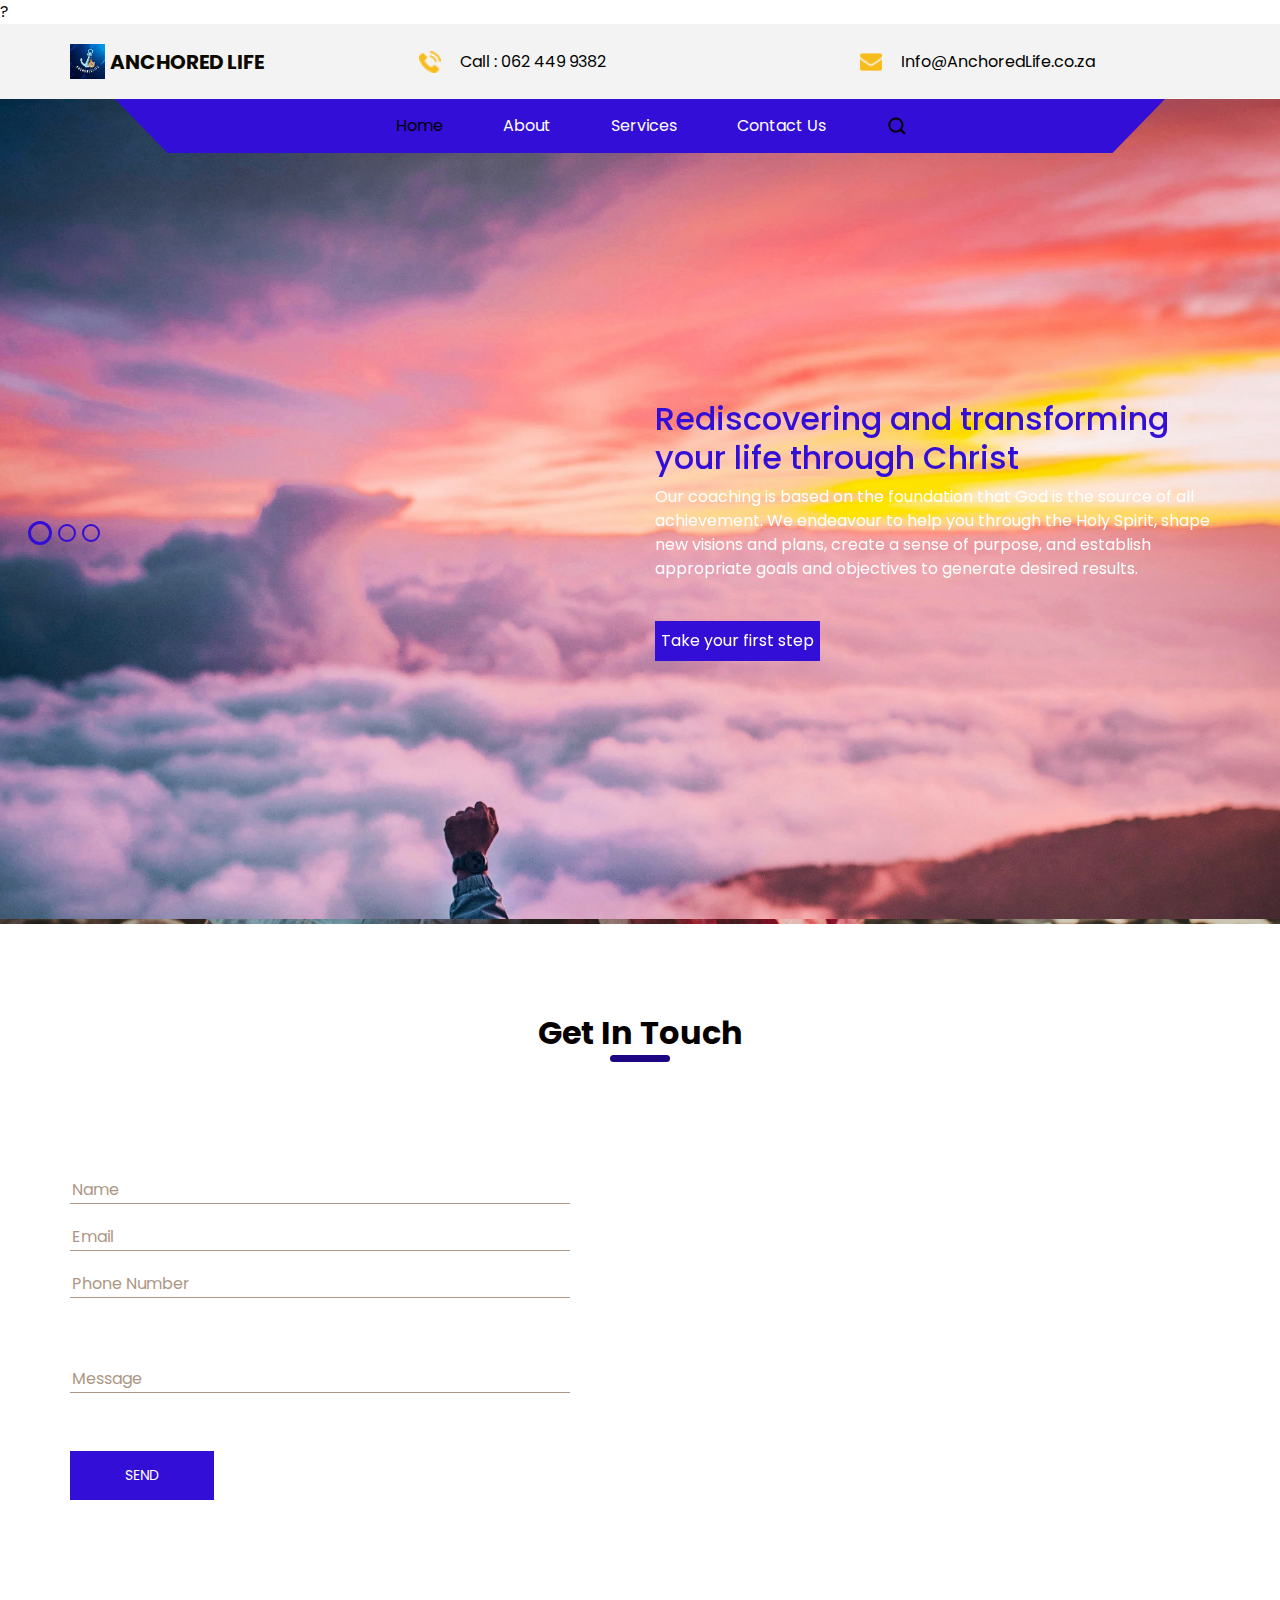
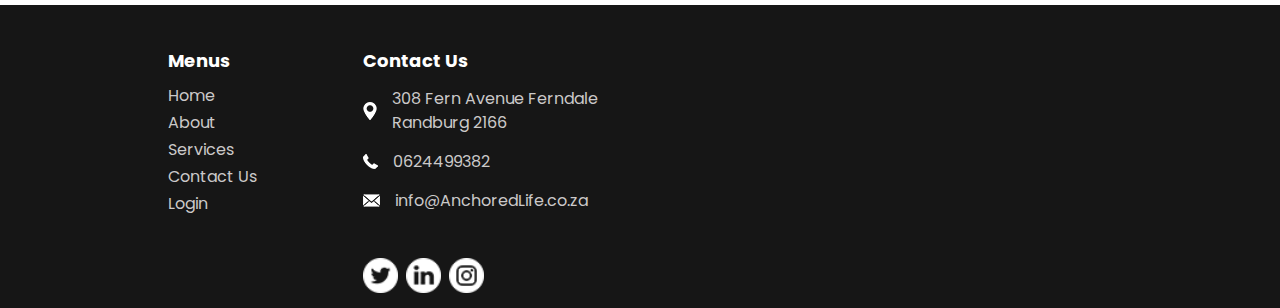
<file: index.html>
<!DOCTYPE html>
<html>

<head>
  <!-- Basic -->
  <meta charset="utf-8" />
  <meta http-equiv="X-UA-Compatible" content="IE=edge" />
  <!-- Mobile Metas -->
  <meta name="viewport" content="width=device-width, initial-scale=1, shrink-to-fit=no" />
  <!-- Site Metas -->
  <meta name="keywords" content="" />
  <meta name="description" content="" />
  <meta name="author" content="" />

  <title>AnchoredLife</title>
?
  <!-- slider stylesheet -->
  <link rel="stylesheet" type="text/css"
    href="https://cdnjs.cloudflare.com/ajax/libs/OwlCarousel2/2.1.3/assets/owl.carousel.min.css" />

  <!-- bootstrap core css -->
  <link rel="stylesheet" type="text/css" href="css/bootstrap.css" />

  <!-- fonts style -->
  <link href="https://fonts.googleapis.com/css?family=Baloo+Chettan|Dosis:400,600,700|Poppins:400,600,700&display=swap"
    rel="stylesheet" />
  <!-- Custom styles for this template -->
  <link href="css/style.css" rel="stylesheet" />
  <!-- responsive style -->
  <link href="css/responsive.css" rel="stylesheet" />
</head>

<body>
  <div class="hero_area">
    <!-- header section strats -->
    <header class="header_section">
      <div class="container">
        <nav class="navbar navbar-expand-lg custom_nav-container">
          <a class="navbar-brand" href="index.html">
            <img src="images/Logo_A.jpg" alt="" />
            <span>
              Anchored Life
            </span>
          </a>
          <div class="contact_nav" id="">
            <ul class="navbar-nav ">
              <li class="nav-item">
                <a class="nav-link" href="service.html">
                  <img src="images/call.png" alt="" />
                  <span>Call : 062 449 9382</span>
                </a>
              </li>
              <li class="nav-item">
                <a class="nav-link" href="service.html">
                  <img src="images/envelope.png" alt="" />
                  <span>Info@AnchoredLife.co.za</span>
                </a>
              </li>
            </ul>
          </div>
        </nav>
      </div>

    </header>
    <!-- end header section -->
    <!-- slider section -->
    <section class=" slider_section position-relative">
      <div class="container">
        <div class="custom_nav2">
          <nav class="navbar navbar-expand-lg custom_nav-container ">
            <button class="navbar-toggler" type="button" data-toggle="collapse" data-target="#navbarSupportedContent"
              aria-controls="navbarSupportedContent" aria-expanded="false" aria-label="Toggle navigation">
              <span class="navbar-toggler-icon"></span>
            </button>

            <div class="collapse navbar-collapse" id="navbarSupportedContent">
              <div class="d-flex  flex-column flex-lg-row align-items-center">
                <ul class="navbar-nav  ">
                  <li class="nav-item active">
                    <a class="nav-link" href="index.html">Home <span class="sr-only">(current)</span></a>
                  </li>
                  <li class="nav-item">
                    <a class="nav-link" href="about.html">About </a>
                  </li>
                  <li class="nav-item">
                    <a class="nav-link" href="service.html">Services </a>
                  </li>
                  <li class="nav-item">
                    <a class="nav-link" href="contact.html">Contact Us</a>
                  </li>
                 
                </ul>
                <form class="form-inline my-2 my-lg-0 ml-0 ml-lg-4 mb-3 mb-lg-0">
                  <button class="btn  my-2 my-sm-0 nav_search-btn" type="submit"></button>
                </form>
              </div>
            </div>
          </nav>
        </div>
      </div>
      <div class="slider_container">
        <div id="carouselExampleIndicators" class="carousel slide" data-ride="carousel">
          <ol class="carousel-indicators">
            <li data-target="#carouselExampleIndicators" data-slide-to="0" class="active"></li>
            <li data-target="#carouselExampleIndicators" data-slide-to="1"></li>
            <li data-target="#carouselExampleIndicators" data-slide-to="2"></li>
          </ol>
          <div class="carousel-inner">
            <div class="carousel-item active">
              <div class="container">
                <div class="row">
                  <div class="col-lg-6 col-md-7 offset-md-6 offset-md-5">
                    <div class="detail-box">
                      <h2>
                        Rediscovering and transforming your life through Christ
                      </h2>
                      
                      <p>
                        Our coaching is based on the foundation that God is the source of all achievement. 
                        We endeavour to help you through the Holy Spirit, shape new visions and plans, 
                        create a sense of purpose, and establish appropriate goals and objectives to generate desired results.
                      </p>
                      <div class="btn-box">
                        <a href="service_1.html" class="btn-1">
                          Take your first step
                        </a>
                        
                      </div>
                    </div>
                  </div>
                </div>
              </div>
            </div>
            <div class="carousel-item ">
              <div class="container">
                <div class="row">
                  <div class="col-lg-6 col-md-7 offset-md-6 offset-md-5">
                    <div class="detail-box">
                      <h2>
                        A fulfilled life is possible in God.
                      </h2>
                      <p>
                        The guidance we offer is Biblical and applicable to everyday life to equip,
                         empower, and encourage you. We partner with you to help you fully understand your God-given purpose and assignment.
                      </p>
                      <div class="btn-box">
                        <a href="service_2.html" class="btn-1">
                          Take your first step
                        </a>
                      
                      </div>
                    </div>
                  </div>
                </div>
              </div>
            </div>
            <div class="carousel-item ">
              <div class="container">
                <div class="row">
                  <div class="col-lg-6 col-md-7 offset-md-6 offset-md-5">
                    <div class="detail-box">
                      <h2>
                        How can we help you to be happier in all areas of life 
                      </h2>
                      
                      <p>
                        We desire to see people pursue fulfillment in Christ and thrive in their lives. 
                        Find out how we can help you by browsing through our programs and courses. 
                      </p>
                      <div class="btn-box">
                        <a href="service_3.html" class="btn-1">
                          Take your first step
                        </a>
                        
                      </div>
                    </div>
                  </div>
                </div>
              </div>
            </div>
          </div>
        </div>
      </div>
    </section>
    <!-- end slider section -->
  </div>


  <!-- about section -->

  
  


  


  <!-- contact section -->
  <section class="contact_section layout_padding">
    <div class="container">
      <div class="heading_container">
        <h2>
          <span>
            Get In Touch
          </span>
        </h2>
      </div>
      <div class="layout_padding2-top">
        <div class="row">
          <div class="col-md-6 ">
            <form action="">
              <div class="contact_form-container">
                <div>
                  <div>
                    <input type="text" placeholder="Name" />
                  </div>
                  <div>
                    <input type="email" placeholder="Email" />
                  </div>
                  <div>
                    <input type="text" placeholder="Phone Number" />
                  </div>
                  <div class="mt-5">
                    <input type="text" placeholder="Message" />
                  </div>
                  <div class="mt-5">
                    <button type="submit">
                      Send
                    </button>
                  </div>
                </div>
              </div>
            </form>
          </div>
          <div class="col-md-6">
            
          </div>
        </div>
      </div>
    </div>
  </section>
  <!-- end contact section -->


  <!-- info section -->

  <section class="info_section layout_padding2-top">
    <div class="container">
   
    </div>
    <div class="container">
      <div class="row">
     
        <div class="col-md-2 offset-md-1">
          <h6>
            Menus
          </h6>
          <ul>
            <li class=" active">
              <a class="" href="index.html">Home <span class="sr-only">(current)</span></a>
            </li>
            <li class="">
              <a class="" href="about.html">About </a>
            </li>
            <li class="">
              <a class="" href="service.html">Services </a>
            </li>
            <li class="">
              <a class="" href="#contactSection">Contact Us</a>
            </li>
            <li class="">
              <a class="" href="#">Login</a>
            </li>
          </ul>
        </div>
        
        <div class="col-md-3">
          <h6>
            Contact Us
          </h6>
          <div class="info_link-box">
            <a href="">
              <img src="images/location-white.png" alt="">
              <span> 308 Fern Avenue
                Ferndale 
                Randburg
                2166
                </span>
            </a>
            <a href="">
              <img src="images/call-white.png" alt="">
              <span>0624499382</span>
            </a>
            <a href="">
              <img src="images/mail-white.png" alt="">
              <span>info@AnchoredLife.co.za</span>
            </a>
          </div>
          <div class="info_social">
      
            <div>
              <a href="https://x.com/i/flow/login?redirect_after_login=%2Fcoupledinjesus">
                <img src="images/twitter-logo-button.png" alt="">
              </a>
            </div>
            <div>
              <a href="https://www.linkedin.com/company/anchoredlife/about/?viewAsMember=true">
                <img src="images/linkedin.png" alt="">
              </a>
            </div>
            <div>
              <a href="https://www.instagram.com/anchoredlifeinchrist/?utm_source=qr&igsh=bWl0Z2w1NTZpdHE4">
                <img src="images/instagram.png" alt="">
              </a>
            </div>
          </div>
        </div>
      </div>
    </div>
  </section>

  <!-- end info section -->


  <!-- footer section -->
 
  <!-- footer section -->

  <script type="text/javascript" src="js/jquery-3.4.1.min.js"></script>
  <script type="text/javascript" src="js/bootstrap.js"></script>

  <script>
    function openNav() {
      document.getElementById("myNav").classList.toggle("menu_width");
      document
        .querySelector(".custom_menu-btn")
        .classList.toggle("menu_btn-style");
    }
  </script>
</body>

</html>
</file>
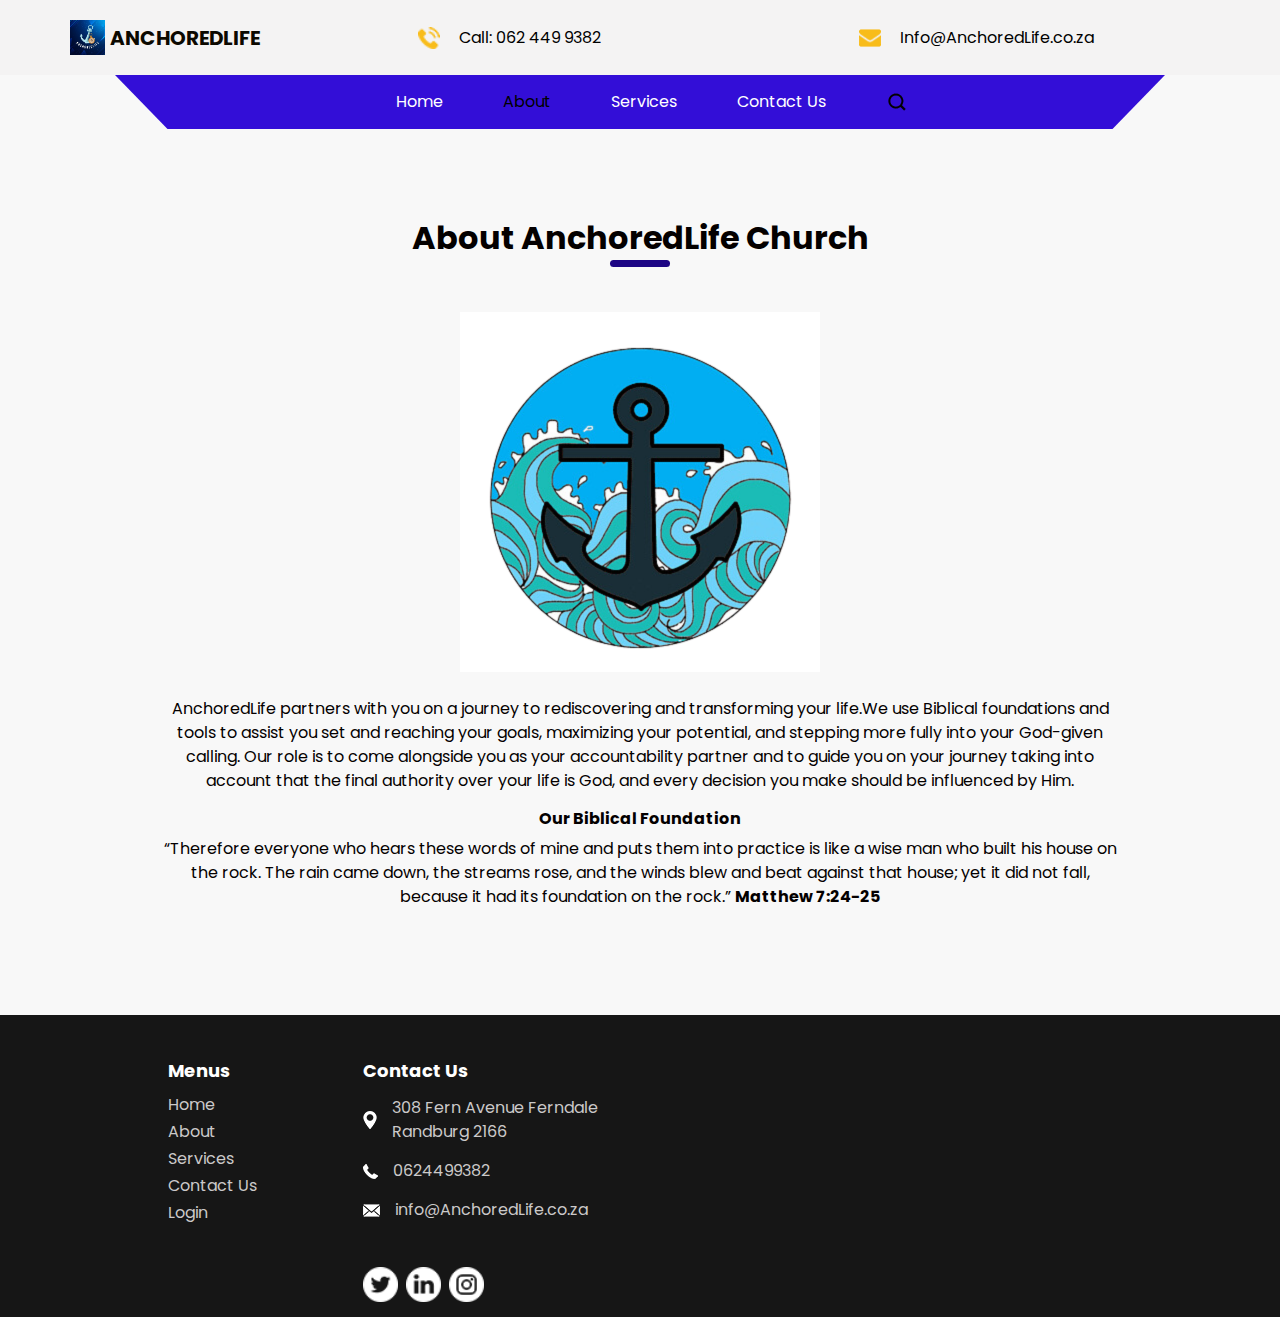
<file: about.html>
<!DOCTYPE html>
<html>

<head>
  <!-- Basic -->
  <meta charset="utf-8" />
  <meta http-equiv="X-UA-Compatible" content="IE=edge" />
  <!-- Mobile Metas -->
  <meta name="viewport" content="width=device-width, initial-scale=1, shrink-to-fit=no" />
  <!-- Site Metas -->
  <meta name="keywords" content="" />
  <meta name="description" content="" />
  <meta name="author" content="" />

  <title>AnchoredLife</title>

  <!-- slider stylesheet -->
  <link rel="stylesheet" type="text/css"
    href="https://cdnjs.cloudflare.com/ajax/libs/OwlCarousel2/2.1.3/assets/owl.carousel.min.css" />

  <!-- bootstrap core css -->
  <link rel="stylesheet" type="text/css" href="css/bootstrap.css" />

  <!-- fonts style -->
  <link href="https://fonts.googleapis.com/css?family=Baloo+Chettan|Dosis:400,600,700|Poppins:400,600,700&display=swap"
    rel="stylesheet" />
  <!-- Custom styles for this template -->
  <link href="css/style.css" rel="stylesheet" />
  <!-- responsive style -->
  <link href="css/responsive.css" rel="stylesheet" />
</head>

<body class="sub_page about_page">
  <div class="hero_area">
    <!-- header section strats -->
    <header class="header_section">
      <div class="container">
        <nav class="navbar navbar-expand-lg custom_nav-container">
          <a class="navbar-brand" href="index.html">
            <img src="images/Logo_A.jpg" alt="" />
            <span>
              AnchoredLife
            </span>
          </a>
          <div class="contact_nav" id="">
            <ul class="navbar-nav ">
              <li class="nav-item">
                <a class="nav-link" href="service.html">
                  <img src="images/call.png" alt="" />
                  <span>Call: 062 449 9382</span>
                </a>
              </li>
              <li class="nav-item">
                <a class="nav-link" href="service.html">
                  <img src="images/envelope.png" alt="" />
                  <span>Info@AnchoredLife.co.za</span>
                </a>
              </li>
            </ul>
          </div>
        </nav>
      </div>

    </header>
    <!-- end header section -->
    <!-- slider section -->
    <section class=" slider_section position-relative">
      <div class="container">
        <div class="custom_nav2">
          <nav class="navbar navbar-expand-lg custom_nav-container ">
            <button class="navbar-toggler" type="button" data-toggle="collapse" data-target="#navbarSupportedContent"
              aria-controls="navbarSupportedContent" aria-expanded="false" aria-label="Toggle navigation">
              <span class="navbar-toggler-icon"></span>
            </button>

            <div class="collapse navbar-collapse" id="navbarSupportedContent">
              <div class="d-flex  flex-column flex-lg-row align-items-center">
                <ul class="navbar-nav  ">
                  <li class="nav-item ">
                    <a class="nav-link" href="index.html">Home <span class="sr-only">(current)</span></a>
                  </li>
                  <li class="nav-item active">
                    <a class="nav-link" href="about.html">About </a>
                  </li>
                  <li class="nav-item">
                    <a class="nav-link" href="service.html">Services </a>
                  </li>
                  <li class="nav-item">
                    <a class="nav-link" href="contact.html">Contact Us</a>
                  </li>
                </ul>
                <form class="form-inline my-2 my-lg-0 ml-0 ml-lg-4 mb-3 mb-lg-0">
                  <button class="btn  my-2 my-sm-0 nav_search-btn" type="submit"></button>
                </form>
              </div>
            </div>
          </nav>
        </div>
      </div>
    </section>
    <!-- end slider section -->
  </div>


  <!-- about section -->

  <section class="about_section layout_padding">
    <div class="container">
      <div class="heading_container">
        <h2>
          About AnchoredLife Church 
        </h2>
      </div>
      <div class="box">
        <div class="img-box">
          <img src="images/Anchored.png" alt="">
        </div>
        <div class="detail-box">
          <p>
            AnchoredLife partners with you on a journey to rediscovering and transforming your life.We use Biblical foundations and tools to assist you set and reaching your goals, maximizing your potential, and stepping more fully into your God-given calling.
              Our role is to come alongside you as your accountability partner and to guide you on your journey taking into account that the final authority over your life is God, and every decision you make should be influenced by Him.
          </p>

          <h6><span><b>Our Biblical Foundation</b></span></h6>

      

          <p>
            “Therefore everyone who hears these words of mine and puts them into practice is like 
            a wise man who built his house on the rock. The rain came down, the streams rose, 
            and the winds blew and beat against that house; yet it did not fall, because it had its foundation on the rock.”


           <span><b>Matthew 7:24-25</b></span>

          </p>

          
         
        </div>
      </div>
    </div>
  </section>
  <!-- end about section -->

  <!-- info section -->

  <section class="info_section layout_padding2-top">
    <div class="container">
   
    </div>
    <div class="container">
      <div class="row">
     
        <div class="col-md-2 offset-md-1">
          <h6>
            Menus
          </h6>
          <ul>
            <li class=" active">
              <a class="" href="index.html">Home <span class="sr-only">(current)</span></a>
            </li>
            <li class="">
              <a class="" href="about.html">About </a>
            </li>
            <li class="">
              <a class="" href="service.html">Services </a>
            </li>
            <li class="">
              <a class="" href="#contactSection">Contact Us</a>
            </li>
            <li class="">
              <a class="" href="#">Login</a>
            </li>
          </ul>
        </div>
        
        <div class="col-md-3">
          <h6>
            Contact Us
          </h6>
          <div class="info_link-box">
            <a href="">
              <img src="images/location-white.png" alt="">
              <span> 308 Fern Avenue
                Ferndale 
                Randburg
                2166
                </span>
            </a>
            <a href="">
              <img src="images/call-white.png" alt="">
              <span>0624499382</span>
            </a>
            <a href="">
              <img src="images/mail-white.png" alt="">
              <span>info@AnchoredLife.co.za</span>
            </a>
          </div>
          <div class="info_social">

            <div>
              <a href="https://x.com/i/flow/login?redirect_after_login=%2Fcoupledinjesus">
                <img src="images/twitter-logo-button.png" alt="">
              </a>
            </div>
            <div>
              <a href="https://www.linkedin.com/company/anchoredlife/about/?viewAsMember=true">
                <img src="images/linkedin.png" alt="">
              </a>
            </div>
            <div>
              <a href="https://www.instagram.com/anchoredlifeinchrist/?utm_source=qr&igsh=bWl0Z2w1NTZpdHE4">
                <img src="images/instagram.png" alt="">
              </a>
            </div>
          </div>
        </div>
      </div>
    </div>
  </section>


  <!-- end info section -->


  <!-- footer section -->
  
  <!-- footer section -->

  <script type="text/javascript" src="js/jquery-3.4.1.min.js"></script>
  <script type="text/javascript" src="js/bootstrap.js"></script>

  <script>
    function openNav() {
      document.getElementById("myNav").classList.toggle("menu_width");
      document
        .querySelector(".custom_menu-btn")
        .classList.toggle("menu_btn-style");
    }
  </script>
</body>

</html>
</file>
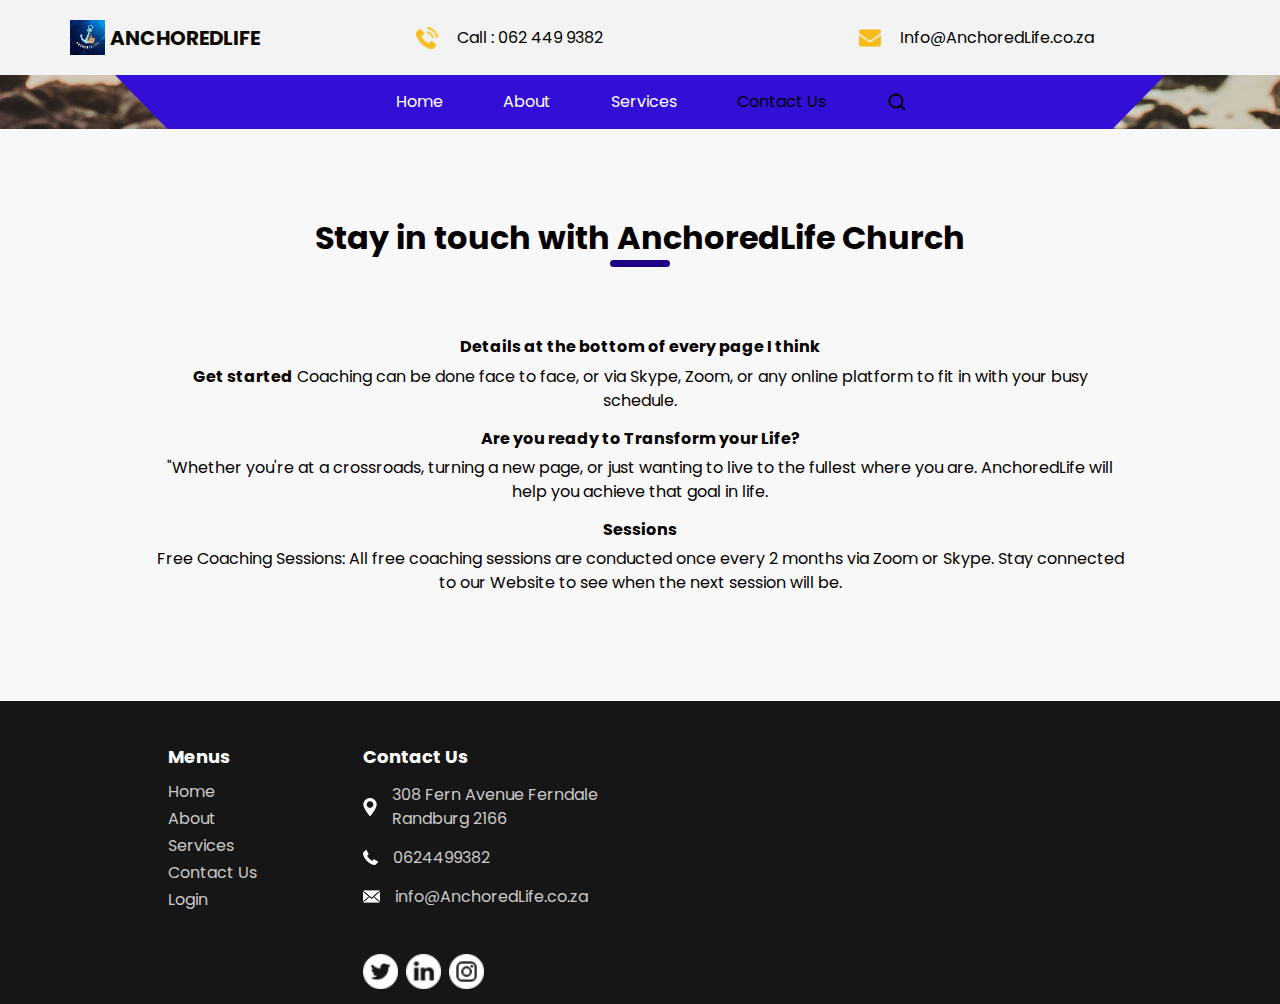
<file: contact.html>
<!DOCTYPE html>
<html>

<head>
  <!-- Basic -->
  <meta charset="utf-8" />
  <meta http-equiv="X-UA-Compatible" content="IE=edge" />
  <!-- Mobile Metas -->
  <meta name="viewport" content="width=device-width, initial-scale=1, shrink-to-fit=no" />
  <!-- Site Metas -->
  <meta name="keywords" content="" />
  <meta name="description" content="" />
  <meta name="author" content="" />

  <title>AnchoredLife</title>

  <!-- slider stylesheet -->
  <link rel="stylesheet" type="text/css"
    href="https://cdnjs.cloudflare.com/ajax/libs/OwlCarousel2/2.1.3/assets/owl.carousel.min.css" />

  <!-- bootstrap core css -->
  <link rel="stylesheet" type="text/css" href="css/bootstrap.css" />

  <!-- fonts style -->
  <link href="https://fonts.googleapis.com/css?family=Baloo+Chettan|Dosis:400,600,700|Poppins:400,600,700&display=swap"
    rel="stylesheet" />
  <!-- Custom styles for this template -->
  <link href="css/style.css" rel="stylesheet" />
  <!-- responsive style -->
  <link href="css/responsive.css" rel="stylesheet" />
</head>

<body class="sub_page">
  <div class="hero_area">
    <!-- header section strats -->
    <header class="header_section">
      <div class="container">
        <nav class="navbar navbar-expand-lg custom_nav-container">
          <a class="navbar-brand" href="index.html">
            <img src="images/Logo_A.jpg" alt="" />
            <span>
              AnchoredLife
            </span>
          </a>
          <div class="contact_nav" id="">
            <ul class="navbar-nav ">
              <li class="nav-item">
                <a class="nav-link" href="service.html">
                  <img src="images/call.png" alt="" />
                  <span>Call : 062 449 9382</span>
                </a>
              </li>
              <li class="nav-item">
                <a class="nav-link" href="service.html">
                  <img src="images/envelope.png" alt="" />
                  <span>Info@AnchoredLife.co.za</span>
                </a>
              </li>
            </ul>
          </div>
        </nav>
      </div>

    </header>
    <!-- end header section -->
    <!-- slider section -->
    <section class=" slider_section position-relative">
      <div class="container">
        <div class="custom_nav2">
          <nav class="navbar navbar-expand-lg custom_nav-container ">
            <button class="navbar-toggler" type="button" data-toggle="collapse" data-target="#navbarSupportedContent"
              aria-controls="navbarSupportedContent" aria-expanded="false" aria-label="Toggle navigation">
              <span class="navbar-toggler-icon"></span>
            </button>

            <div class="collapse navbar-collapse" id="navbarSupportedContent">
              <div class="d-flex  flex-column flex-lg-row align-items-center">
                <ul class="navbar-nav  ">
                  <li class="nav-item ">
                    <a class="nav-link" href="index.html">Home <span class="sr-only">(current)</span></a>
                  </li>
                  <li class="nav-item">
                    <a class="nav-link" href="about.html">About </a>
                  </li>
                  <li class="nav-item">
                    <a class="nav-link" href="service.html">Services </a>
                  </li>
                  <li class="nav-item active">
                    <a class="nav-link" href="contact.html">Contact Us</a>
                  </li>
                  
                </ul>
                <form class="form-inline my-2 my-lg-0 ml-0 ml-lg-4 mb-3 mb-lg-0">
                  <button class="btn  my-2 my-sm-0 nav_search-btn" type="submit"></button>
                </form>
              </div>
            </div>
          </nav>
        </div>
      </div>
    </section>
    <!-- end slider section -->
  </div>

  <!-- contact section -->
  <section class="about_section layout_padding">
    <div class="container">
      <div class="heading_container">
        <h2>
          Stay in touch with AnchoredLife Church 
        </h2>
      </div>
      <div class="box">
      
        <div class="detail-box">

          
           <h6><b>Details at the bottom of every page I think</b></h6>
           <p>
            <b>Get started</b>
            Coaching can be done face to face, or via Skype, Zoom, or any online platform to fit in with your busy schedule.
          </p>

          <h6><b>Are you ready to Transform your Life?</b></h6>
          <p>
            "Whether you're at a crossroads, turning a new page, or just wanting to live to the fullest where you are.
             AnchoredLife will help you achieve that goal in life.

          </p>

          <h6><b>Sessions</b></h6>
          <p>
            Free Coaching Sessions:
            All free coaching sessions are conducted once every 2 months via Zoom or Skype. 
            Stay connected to our Website to see when the next session will be.

          </p>


          
        </div>
      </div>
    </div>
  </section>
  <!-- end contact section -->


  <!-- info section -->

  <section class="info_section layout_padding2-top">
    <div class="container">
   
    </div>
    <div class="container">
      <div class="row">
     
        <div class="col-md-2 offset-md-1">
          <h6>
            Menus
          </h6>
          <ul>
            <li class=" active">
              <a class="" href="index.html">Home <span class="sr-only">(current)</span></a>
            </li>
            <li class="">
              <a class="" href="about.html">About </a>
            </li>
            <li class="">
              <a class="" href="service.html">Services </a>
            </li>
            <li class="">
              <a class="" href="#contactSection">Contact Us</a>
            </li>
            <li class="">
              <a class="" href="#">Login</a>
            </li>
          </ul>
        </div>
        
        <div class="col-md-3">
          <h6>
            Contact Us
          </h6>
          <div class="info_link-box">
            <a href="">
              <img src="images/location-white.png" alt="">
              <span> 308 Fern Avenue
                Ferndale 
                Randburg
                2166
                </span>
            </a>
            <a href="">
              <img src="images/call-white.png" alt="">
              <span>0624499382</span>
            </a>
            <a href="">
              <img src="images/mail-white.png" alt="">
              <span>info@AnchoredLife.co.za</span>
            </a>
          </div>
          <div class="info_social">
          
            <div>
              <a href="https://x.com/i/flow/login?redirect_after_login=%2Fcoupledinjesus">
                <img src="images/twitter-logo-button.png" alt="">
              </a>
            </div>
            <div>
              <a href="https://www.linkedin.com/company/anchoredlife/about/?viewAsMember=true">
                <img src="images/linkedin.png" alt="">
              </a>
            </div>
            <div>
              <a href="https://www.instagram.com/anchoredlifeinchrist/?utm_source=qr&igsh=bWl0Z2w1NTZpdHE4">
                <img src="images/instagram.png" alt="">
              </a>
            </div>
          </div>
        </div>
      </div>
    </div>
  </section>

  <!-- end info section -->


  <!-- footer section -->
  
  <!-- footer section -->

  <script type="text/javascript" src="js/jquery-3.4.1.min.js"></script>
  <script type="text/javascript" src="js/bootstrap.js"></script>

  <script>
    function openNav() {
      document.getElementById("myNav").classList.toggle("menu_width");
      document
        .querySelector(".custom_menu-btn")
        .classList.toggle("menu_btn-style");
    }
  </script>
</body>

</html>
</file>
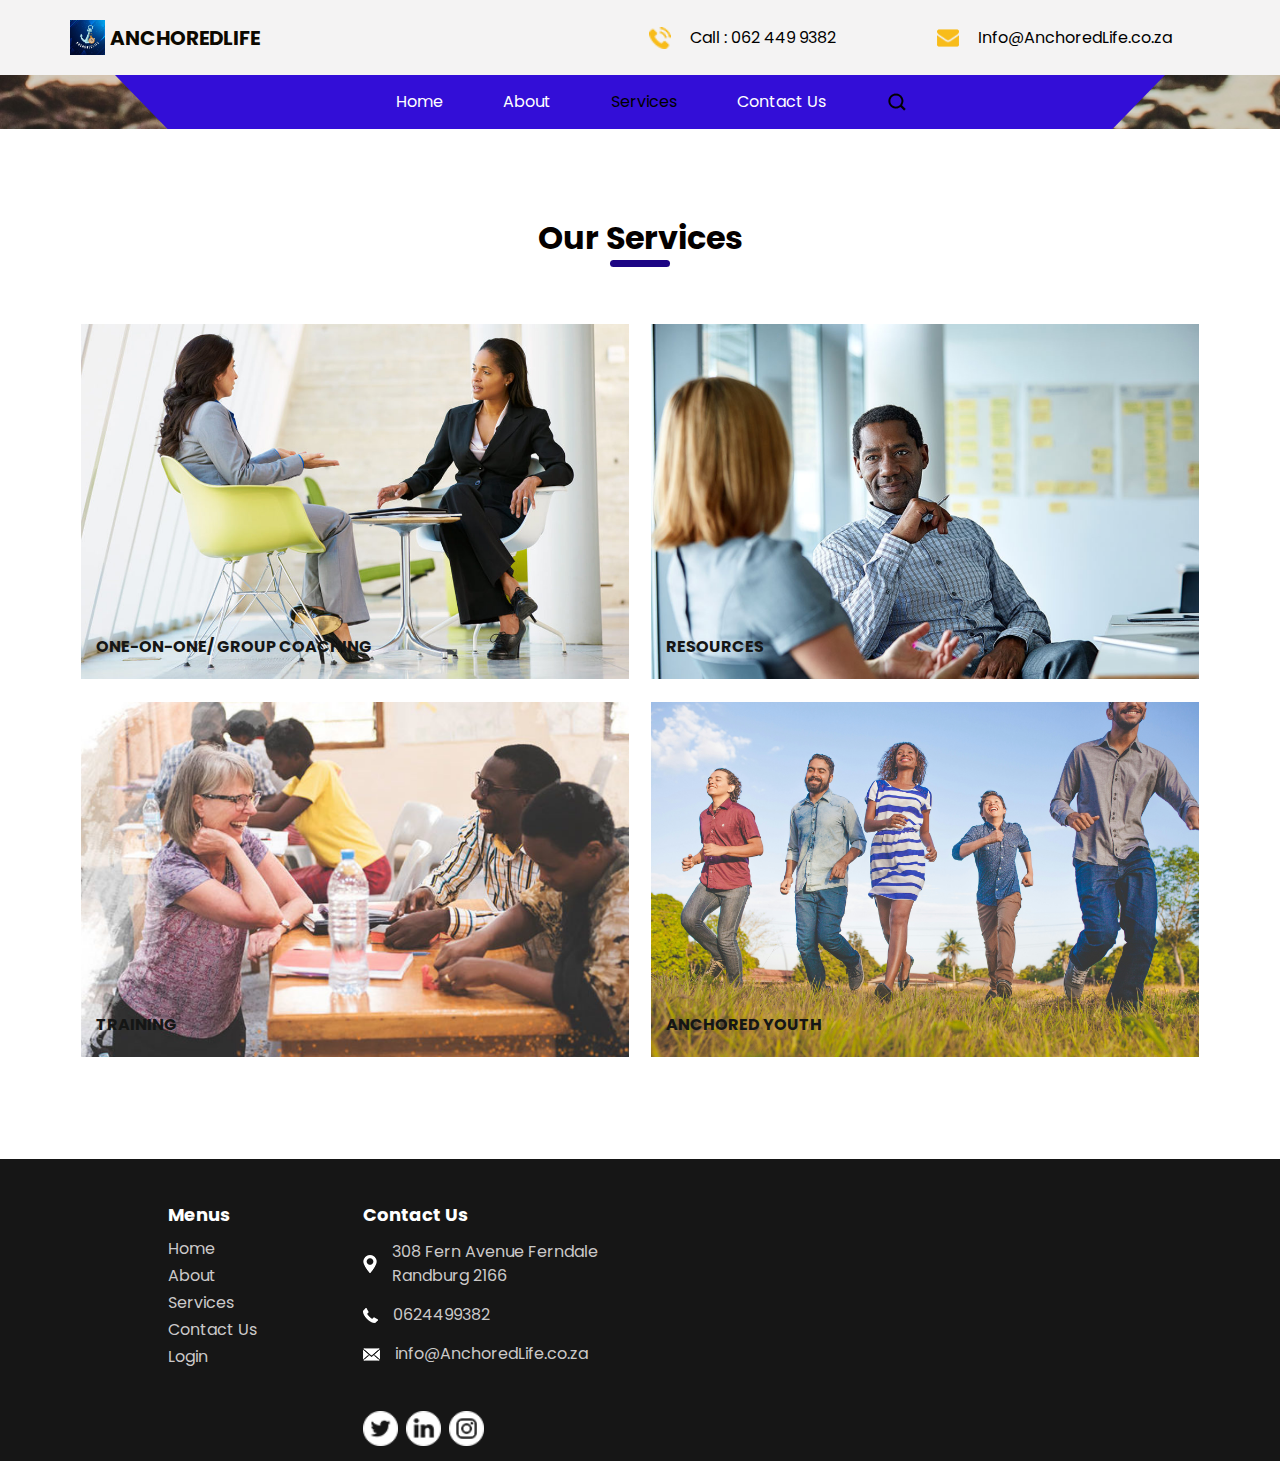
<file: service.html>
<!DOCTYPE html>
<html>

<head>
  <!-- Basic -->
  <meta charset="utf-8" />
  <meta http-equiv="X-UA-Compatible" content="IE=edge" />
  <!-- Mobile Metas -->
  <meta name="viewport" content="width=device-width, initial-scale=1, shrink-to-fit=no" />
  <!-- Site Metas -->
  <meta name="keywords" content="" />
  <meta name="description" content="" />
  <meta name="author" content="" />
  <meta http-equiv="refresh" content="delay_time; URL=new_website_url" />


  <title>AnchoredLife</title>

  <!-- slider stylesheet -->
  <link rel="stylesheet" type="text/css"
    href="https://cdnjs.cloudflare.com/ajax/libs/OwlCarousel2/2.1.3/assets/owl.carousel.min.css" />

  <!-- bootstrap core css -->
  <link rel="stylesheet" type="text/css" href="css/bootstrap.css" />

  <!-- fonts style -->
  <link href="https://fonts.googleapis.com/css?family=Baloo+Chettan|Dosis:400,600,700|Poppins:400,600,700&display=swap"
    rel="stylesheet" />
  <!-- Custom styles for this template -->
  <link href="css/style.css" rel="stylesheet" />
  <!-- responsive style -->
  <link href="css/responsive.css" rel="stylesheet" />
</head>

<body class="sub_page">
  <div class="hero_area">
    <!-- header section strats -->
    <header class="header_section">
      <div class="container">
        <nav class="navbar navbar-expand-lg custom_nav-container">
          <a class="navbar-brand" href="index.html">
            <img src="images/Logo_A.jpg" alt="" />
            <span>
              AnchoredLife
            </span>
          </a>
          <div class="contact_nav" id="">
            <ul class="navbar-nav ">
              <li class="nav-item">
              </li>
              <li class="nav-item">
                <a class="nav-link" href="service.html">
                  <img src="images/call.png" alt="" />
                  <span>Call : 062 449 9382</span>
                </a>
              </li>
              <li class="nav-item">
                <a class="nav-link" href="service.html">
                  <img src="images/envelope.png" alt="" />
                  <span>Info@AnchoredLife.co.za</span>
                </a>
              </li>
            </ul>
          </div>
        </nav>
      </div>

    </header>
    <!-- end header section -->
    <!-- slider section -->
    <section class="slider_section position-relative">
      <div class="container">
        <div class="custom_nav2">
          <nav class="navbar navbar-expand-lg custom_nav-container ">
            <button class="navbar-toggler" type="button" data-toggle="collapse" data-target="#navbarSupportedContent"
              aria-controls="navbarSupportedContent" aria-expanded="false" aria-label="Toggle navigation">
              <span class="navbar-toggler-icon"></span>
            </button>

            <div class="collapse navbar-collapse" id="navbarSupportedContent">
              <div class="d-flex  flex-column flex-lg-row align-items-center">
                <ul class="navbar-nav  ">
                  <li class="nav-item ">
                    <a class="nav-link" href="index.html">Home <span class="sr-only">(current)</span></a>
                  </li>
                  <li class="nav-item">
                    <a class="nav-link" href="about.html">About </a>
                  </li>
                  <li class="nav-item active">
                    <a class="nav-link" href="service.html">Services </a>
                  </li>
                  <li class="nav-item">
                    <a class="nav-link" href="contact.html">Contact Us</a>
                  </li>
                </ul>
                <form class="form-inline my-2 my-lg-0 ml-0 ml-lg-4 mb-3 mb-lg-0">
                  <button class="btn  my-2 my-sm-0 nav_search-btn" type="submit"></button>
                </form>
              </div>
            </div>
          </nav>
        </div>
      </div>
    </section>
    <!-- end slider section -->
  </div>

  <!-- service section -->

  <section class="service_section layout_padding">
    <div class="container">
      <div class="heading_container">
        <h2>
          Our Services
        </h2>
      </div>
      <div class="service_container">
        <div class="box">
          <img src="images/s-1.jpg" alt="">
          <h6 class="visible_heading">
            One-on-One/ Group Coaching 
          </h6>
          <div class="link_box">
            <a href="service_1.html">
              <img src="images/link.png" alt="">
            </a>
            <h6>
              One-on-One/ Group Coaching 
            </h6>
          </div>
        </div>
        <div class="box">
          <img src="images/s_2.png" alt="">
          <h6 class="visible_heading">
            Resources 
          </h6>
          <div class="link_box">
            <a href="service_2.html">
              <img src="images/link.png" alt="">
            </a>
            <h6>
              Resources
            </h6>
          </div>
        </div>
        <div class="box">
          <img src="images/s_3.png" alt="">
          <h6 class="visible_heading">
            Training
          </h6>
          <div class="link_box">
            <a href="service_3.html">
              <img src="images/link.png" alt="">
            </a>
            <h6>
              Training
            </h6>
          </div>
        </div>

        <div class="box">
          <img src="images/s_4.png" alt="">
          <h6 class="visible_heading">
            Anchored Youth
          </h6>
          <div class="link_box">
            <a href="service_4.html">
              <img src="images/link.png" alt="">
            </a>
            <h6>
              Anchored Youth 
            </h6>
          </div>
        </div>
       
       
     
      </div>
    </div>
  </section>

  <!-- end service section -->

  <!-- info section -->

  <section class="info_section layout_padding2-top">
    <div class="container">
   
    </div>
    <div class="container">
      <div class="row">
     
        <div class="col-md-2 offset-md-1">
          <h6>
            Menus
          </h6>
          <ul>
            <li class=" active">
              <a class="" href="index.html">Home <span class="sr-only">(current)</span></a>
            </li>
            <li class="">
              <a class="" href="about.html">About </a>
            </li>
            <li class="">
              <a class="" href="service.html">Services </a>
            </li>
            <li class="">
              <a class="" href="#contactSection">Contact Us</a>
            </li>
            <li class="">
              <a class="" href="#">Login</a>
            </li>
          </ul>
        </div>
        
        <div class="col-md-3">
          <h6>
            Contact Us
          </h6>
          <div class="info_link-box">
            <a href="">
              <img src="images/location-white.png" alt="">
              <span> 308 Fern Avenue
                Ferndale 
                Randburg
                2166
                </span>
            </a>
            <a href="">
              <img src="images/call-white.png" alt="">
              <span>0624499382</span>
            </a>
            <a href="">
              <img src="images/mail-white.png" alt="">
              <span>info@AnchoredLife.co.za</span>
            </a>
          </div>
          <div class="info_social">
            
            <div>
              <a href="https://x.com/i/flow/login?redirect_after_login=%2Fcoupledinjesus">
                <img src="images/twitter-logo-button.png" alt="">
              </a>
            </div>
            <div>
              <a href="https://www.linkedin.com/company/anchoredlife/about/?viewAsMember=true">
                <img src="images/linkedin.png" alt="">
              </a>
            </div>
            <div>
              <a href="https://www.instagram.com/anchoredlifeinchrist/?utm_source=qr&igsh=bWl0Z2w1NTZpdHE4">
                <img src="images/instagram.png" alt="">
              </a>
            </div>
          </div>
        </div>
      </div>
    </div>
  </section>


  <!-- end info section -->


  <!-- footer section -->
 
  <!-- footer section -->

  <script type="text/javascript" src="js/jquery-3.4.1.min.js"></script>
  <script type="text/javascript" src="js/bootstrap.js"></script>

  <script>
    function openNav() {
      document.getElementById("myNav").classList.toggle("menu_width");
      document
        .querySelector(".custom_menu-btn")
        .classList.toggle("menu_btn-style");
    }
  </script>
</body>

</html>
</file>
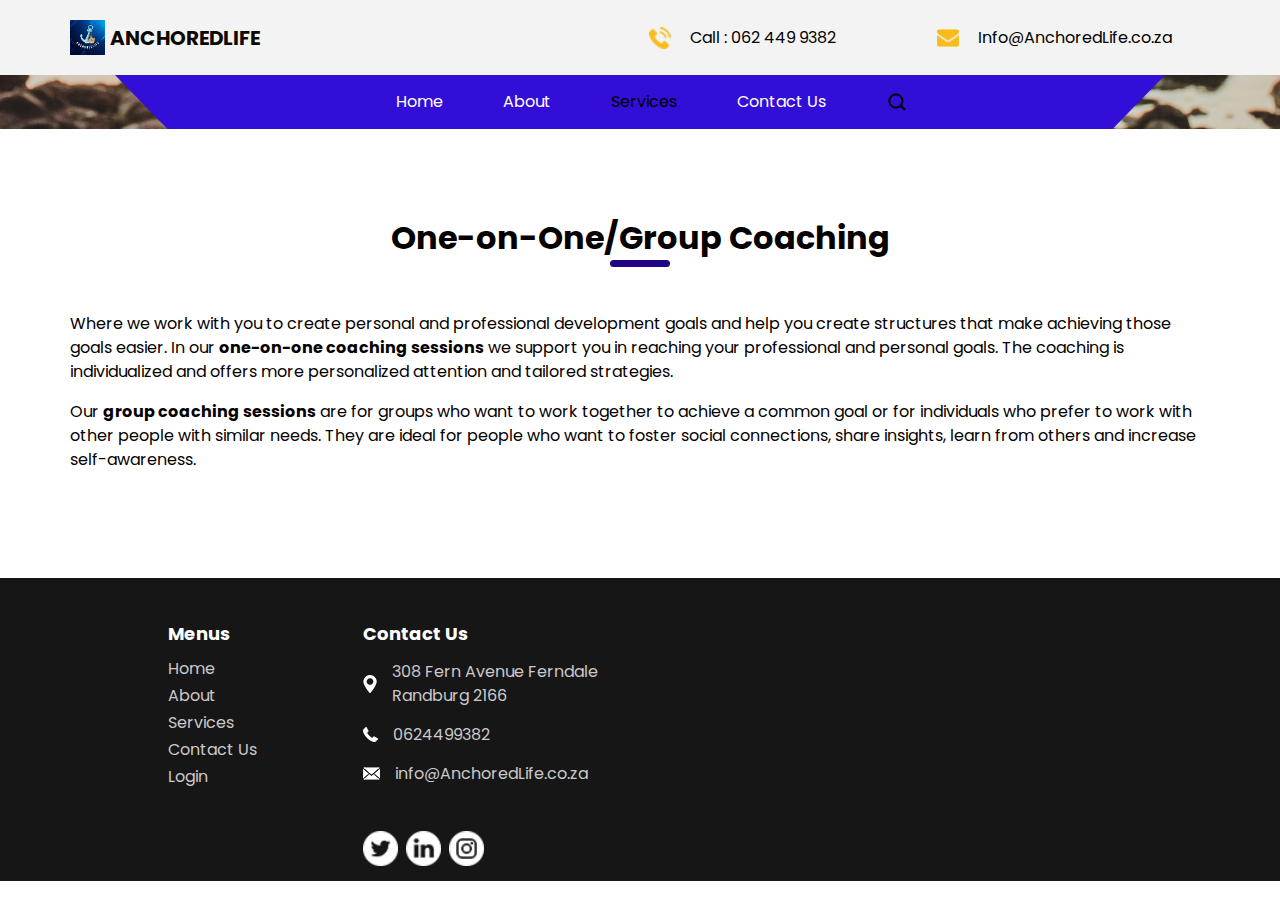
<file: service_1.html>
<!DOCTYPE html>
<html>

<head>
  <!-- Basic -->
  <meta charset="utf-8" />
  <meta http-equiv="X-UA-Compatible" content="IE=edge" />
  <!-- Mobile Metas -->
  <meta name="viewport" content="width=device-width, initial-scale=1, shrink-to-fit=no" />
  <!-- Site Metas -->
  <meta name="keywords" content="" />
  <meta name="description" content="" />
  <meta name="author" content="" />

  <title>AnchoredLife</title>

  <!-- slider stylesheet -->
  <link rel="stylesheet" type="text/css"
    href="https://cdnjs.cloudflare.com/ajax/libs/OwlCarousel2/2.1.3/assets/owl.carousel.min.css" />

  <!-- bootstrap core css -->
  <link rel="stylesheet" type="text/css" href="css/bootstrap.css" />

  <!-- fonts style -->
  <link href="https://fonts.googleapis.com/css?family=Baloo+Chettan|Dosis:400,600,700|Poppins:400,600,700&display=swap"
    rel="stylesheet" />
  <!-- Custom styles for this template -->
  <link href="css/style.css" rel="stylesheet" />
  <!-- responsive style -->
  <link href="css/responsive.css" rel="stylesheet" />
</head>

<body class="sub_page">
  <div class="hero_area">
    <!-- header section strats -->
    <header class="header_section">
      <div class="container">
        <nav class="navbar navbar-expand-lg custom_nav-container">
          <a class="navbar-brand" href="index.html">
            <img src="images/Logo_A.jpg" alt="" />
            <span>
              AnchoredLife
            </span>
          </a>
          <div class="contact_nav" id="">
            <ul class="navbar-nav ">
              <li class="nav-item">
              </li>
              <li class="nav-item">
                <a class="nav-link" href="service.html">
                  <img src="images/call.png" alt="" />
                  <span>Call : 062 449 9382</span>
                </a>
              </li>
              <li class="nav-item">
                <a class="nav-link" href="service.html">
                  <img src="images/envelope.png" alt="" />
                  <span>Info@AnchoredLife.co.za</span>
                </a>
              </li>
            </ul>
          </div>
        </nav>
      </div>

    </header>
    <!-- end header section -->
    <!-- slider section -->
    <section class="slider_section position-relative">
      <div class="container">
        <div class="custom_nav2">
          <nav class="navbar navbar-expand-lg custom_nav-container ">
            <button class="navbar-toggler" type="button" data-toggle="collapse" data-target="#navbarSupportedContent"
              aria-controls="navbarSupportedContent" aria-expanded="false" aria-label="Toggle navigation">
              <span class="navbar-toggler-icon"></span>
            </button>

            <div class="collapse navbar-collapse" id="navbarSupportedContent">
              <div class="d-flex  flex-column flex-lg-row align-items-center">
                <ul class="navbar-nav  ">
                  <li class="nav-item ">
                    <a class="nav-link" href="index.html">Home <span class="sr-only">(current)</span></a>
                  </li>
                  <li class="nav-item">
                    <a class="nav-link" href="about.html">About </a>
                  </li>
                  <li class="nav-item active">
                    <a class="nav-link" href="service.html">Services </a>
                  </li>
                  <li class="nav-item">
                    <a class="nav-link" href="contact.html">Contact Us</a>
                  </li>
                </ul>
                <form class="form-inline my-2 my-lg-0 ml-0 ml-lg-4 mb-3 mb-lg-0">
                  <button class="btn  my-2 my-sm-0 nav_search-btn" type="submit"></button>
                </form>
              </div>
            </div>
          </nav>
        </div>
      </div>
    </section>
    <!-- end slider section -->
  </div>

  <!-- service section -->

  <section class="service_section layout_padding">
    <div class="container">
      <div class="heading_container">
        <h2>
          One-on-One/Group Coaching
        </h2>
      </div>
      <div class="service_container">
       
        
        
        <div class="detail-box">
            <p>

              Where we work with you to create personal and professional development goals and help you create structures that
               make achieving those goals easier. 
              In our <span><b>one-on-one coaching sessions</b></span> we support you  in reaching your professional and personal goals. 
              The coaching is individualized and offers more personalized attention and tailored strategies. 
              

            </p>

            <p>
              Our <span><b>group coaching sessions</b></span> are for groups who want to work together to achieve a
               common goal or for individuals who prefer to work with other people with similar needs.
                They are ideal for people who want to foster social connections,  share insights, learn from others and increase self-awareness.
            </p>
        </div>
       
     
      </div>
    </div>
  </section>

  <!-- end service section -->

  <!-- info section -->

  <section class="info_section layout_padding2-top">
    <div class="container">
   
    </div>
    <div class="container">
      <div class="row">
     
        <div class="col-md-2 offset-md-1">
          <h6>
            Menus
          </h6>
          <ul>
            <li class=" active">
              <a class="" href="index.html">Home <span class="sr-only">(current)</span></a>
            </li>
            <li class="">
              <a class="" href="about.html">About </a>
            </li>
            <li class="">
              <a class="" href="service.html">Services </a>
            </li>
            <li class="">
              <a class="" href="#contactSection">Contact Us</a>
            </li>
            <li class="">
              <a class="" href="#">Login</a>
            </li>
          </ul>
        </div>
        
        <div class="col-md-3">
          <h6>
            Contact Us
          </h6>
          <div class="info_link-box">
            <a href="">
              <img src="images/location-white.png" alt="">
              <span> 308 Fern Avenue
                Ferndale 
                Randburg
                2166
                </span>
            </a>
            <a href="">
              <img src="images/call-white.png" alt="">
              <span>0624499382</span>
            </a>
            <a href="">
              <img src="images/mail-white.png" alt="">
              <span>info@AnchoredLife.co.za</span>
            </a>
          </div>
          <div class="info_social">
            
            <div>
              <a href="https://x.com/i/flow/login?redirect_after_login=%2Fcoupledinjesus">
                <img src="images/twitter-logo-button.png" alt="">
              </a>
            </div>
            <div>
              <a href="https://www.linkedin.com/company/anchoredlife/about/?viewAsMember=true">
                <img src="images/linkedin.png" alt="">
              </a>
            </div>
            <div>
              <a href="https://www.instagram.com/anchoredlifeinchrist/?utm_source=qr&igsh=bWl0Z2w1NTZpdHE4">
                <img src="images/instagram.png" alt="">
              </a>
            </div>
          </div>
        </div>
      </div>
    </div>
  </section>


  <!-- end info section -->


  <!-- footer section -->
 
  <!-- footer section -->

  <script type="text/javascript" src="js/jquery-3.4.1.min.js"></script>
  <script type="text/javascript" src="js/bootstrap.js"></script>

  <script>
    function openNav() {
      document.getElementById("myNav").classList.toggle("menu_width");
      document
        .querySelector(".custom_menu-btn")
        .classList.toggle("menu_btn-style");
    }
  </script>
</body>

</html>
</file>
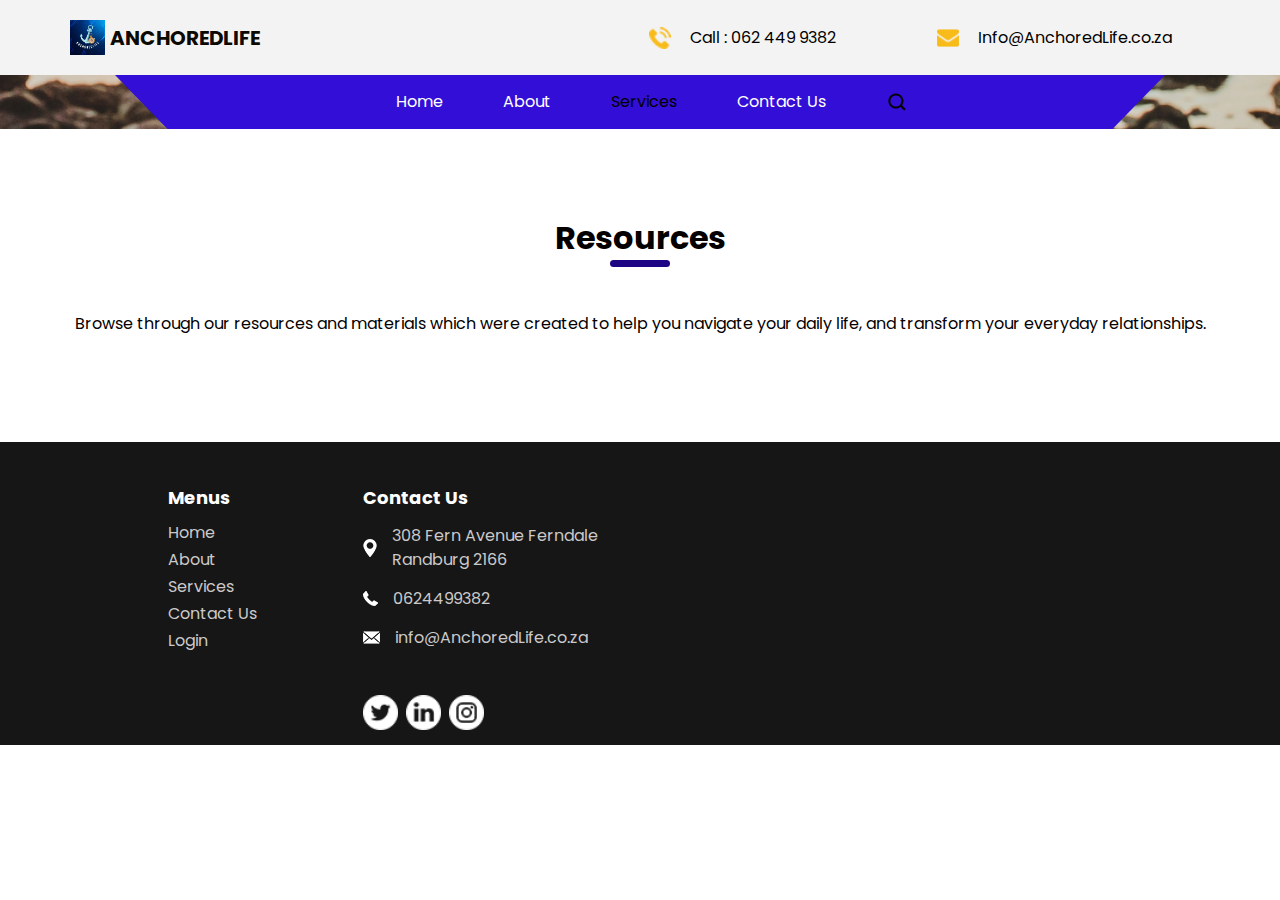
<file: service_2.html>
<!DOCTYPE html>
<html>

<head>
  <!-- Basic -->
  <meta charset="utf-8" />
  <meta http-equiv="X-UA-Compatible" content="IE=edge" />
  <!-- Mobile Metas -->
  <meta name="viewport" content="width=device-width, initial-scale=1, shrink-to-fit=no" />
  <!-- Site Metas -->
  <meta name="keywords" content="" />
  <meta name="description" content="" />
  <meta name="author" content="" />

  <title>AnchoredLife</title>

  <!-- slider stylesheet -->
  <link rel="stylesheet" type="text/css"
    href="https://cdnjs.cloudflare.com/ajax/libs/OwlCarousel2/2.1.3/assets/owl.carousel.min.css" />

  <!-- bootstrap core css -->
  <link rel="stylesheet" type="text/css" href="css/bootstrap.css" />

  <!-- fonts style -->
  <link href="https://fonts.googleapis.com/css?family=Baloo+Chettan|Dosis:400,600,700|Poppins:400,600,700&display=swap"
    rel="stylesheet" />
  <!-- Custom styles for this template -->
  <link href="css/style.css" rel="stylesheet" />
  <!-- responsive style -->
  <link href="css/responsive.css" rel="stylesheet" />
</head>

<body class="sub_page">
  <div class="hero_area">
    <!-- header section strats -->
    <header class="header_section">
      <div class="container">
        <nav class="navbar navbar-expand-lg custom_nav-container">
          <a class="navbar-brand" href="index.html">
            <img src="images/Logo_A.jpg" alt="" />
            <span>
              AnchoredLife
            </span>
          </a>
          <div class="contact_nav" id="">
            <ul class="navbar-nav ">
              <li class="nav-item">
              </li>
              <li class="nav-item">
                <a class="nav-link" href="service.html">
                  <img src="images/call.png" alt="" />
                  <span>Call : 062 449 9382</span>
                </a>
              </li>
              <li class="nav-item">
                <a class="nav-link" href="service.html">
                  <img src="images/envelope.png" alt="" />
                  <span>Info@AnchoredLife.co.za</span>
                </a>
              </li>
            </ul>
          </div>
        </nav>
      </div>

    </header>
    <!-- end header section -->
    <!-- slider section -->
    <section class="slider_section position-relative">
      <div class="container">
        <div class="custom_nav2">
          <nav class="navbar navbar-expand-lg custom_nav-container ">
            <button class="navbar-toggler" type="button" data-toggle="collapse" data-target="#navbarSupportedContent"
              aria-controls="navbarSupportedContent" aria-expanded="false" aria-label="Toggle navigation">
              <span class="navbar-toggler-icon"></span>
            </button>

            <div class="collapse navbar-collapse" id="navbarSupportedContent">
              <div class="d-flex  flex-column flex-lg-row align-items-center">
                <ul class="navbar-nav  ">
                  <li class="nav-item ">
                    <a class="nav-link" href="index.html">Home <span class="sr-only">(current)</span></a>
                  </li>
                  <li class="nav-item">
                    <a class="nav-link" href="about.html">About </a>
                  </li>
                  <li class="nav-item active">
                    <a class="nav-link" href="service.html">Services </a>
                  </li>
                  <li class="nav-item">
                    <a class="nav-link" href="contact.html">Contact Us</a>
                  </li>
                </ul>
                <form class="form-inline my-2 my-lg-0 ml-0 ml-lg-4 mb-3 mb-lg-0">
                  <button class="btn  my-2 my-sm-0 nav_search-btn" type="submit"></button>
                </form>
              </div>
            </div>
          </nav>
        </div>
      </div>
    </section>
    <!-- end slider section -->
  </div>

  <!-- service section -->

  <section class="service_section layout_padding">
    <div class="container">
      <div class="heading_container">
        <h2>
          Resources
        </h2>
      </div>
      <div class="service_container">
       
        
        
        <div class="detail-box">
            <p>

              Browse through our resources and materials which were created to help you 
              navigate your daily life, and transform your everyday relationships.

            </p>
        </div>
       
     
      </div>
    </div>
  </section>

  <!-- end service section -->

  <!-- info section -->

  <section class="info_section layout_padding2-top">
    <div class="container">
   
    </div>
    <div class="container">
      <div class="row">
     
        <div class="col-md-2 offset-md-1">
          <h6>
            Menus
          </h6>
          <ul>
            <li class=" active">
              <a class="" href="index.html">Home <span class="sr-only">(current)</span></a>
            </li>
            <li class="">
              <a class="" href="about.html">About </a>
            </li>
            <li class="">
              <a class="" href="service.html">Services </a>
            </li>
            <li class="">
              <a class="" href="#contactSection">Contact Us</a>
            </li>
            <li class="">
              <a class="" href="#">Login</a>
            </li>
          </ul>
        </div>
        
        <div class="col-md-3">
          <h6>
            Contact Us
          </h6>
          <div class="info_link-box">
            <a href="">
              <img src="images/location-white.png" alt="">
              <span> 308 Fern Avenue
                Ferndale 
                Randburg
                2166
                </span>
            </a>
            <a href="">
              <img src="images/call-white.png" alt="">
              <span>0624499382</span>
            </a>
            <a href="">
              <img src="images/mail-white.png" alt="">
              <span>info@AnchoredLife.co.za</span>
            </a>
          </div>
          <div class="info_social">
            
            <div>
              <a href="https://x.com/i/flow/login?redirect_after_login=%2Fcoupledinjesus">
                <img src="images/twitter-logo-button.png" alt="">
              </a>
            </div>
            <div>
              <a href="https://www.linkedin.com/company/anchoredlife/about/?viewAsMember=true">
                <img src="images/linkedin.png" alt="">
              </a>
            </div>
            <div>
              <a href="https://www.instagram.com/anchoredlifeinchrist/?utm_source=qr&igsh=bWl0Z2w1NTZpdHE4">
                <img src="images/instagram.png" alt="">
              </a>
            </div>
          </div>
        </div>
      </div>
    </div>
  </section>


  <!-- end info section -->


  <!-- footer section -->
 
  <!-- footer section -->

  <script type="text/javascript" src="js/jquery-3.4.1.min.js"></script>
  <script type="text/javascript" src="js/bootstrap.js"></script>

  <script>
    function openNav() {
      document.getElementById("myNav").classList.toggle("menu_width");
      document
        .querySelector(".custom_menu-btn")
        .classList.toggle("menu_btn-style");
    }
  </script>
</body>

</html>
</file>
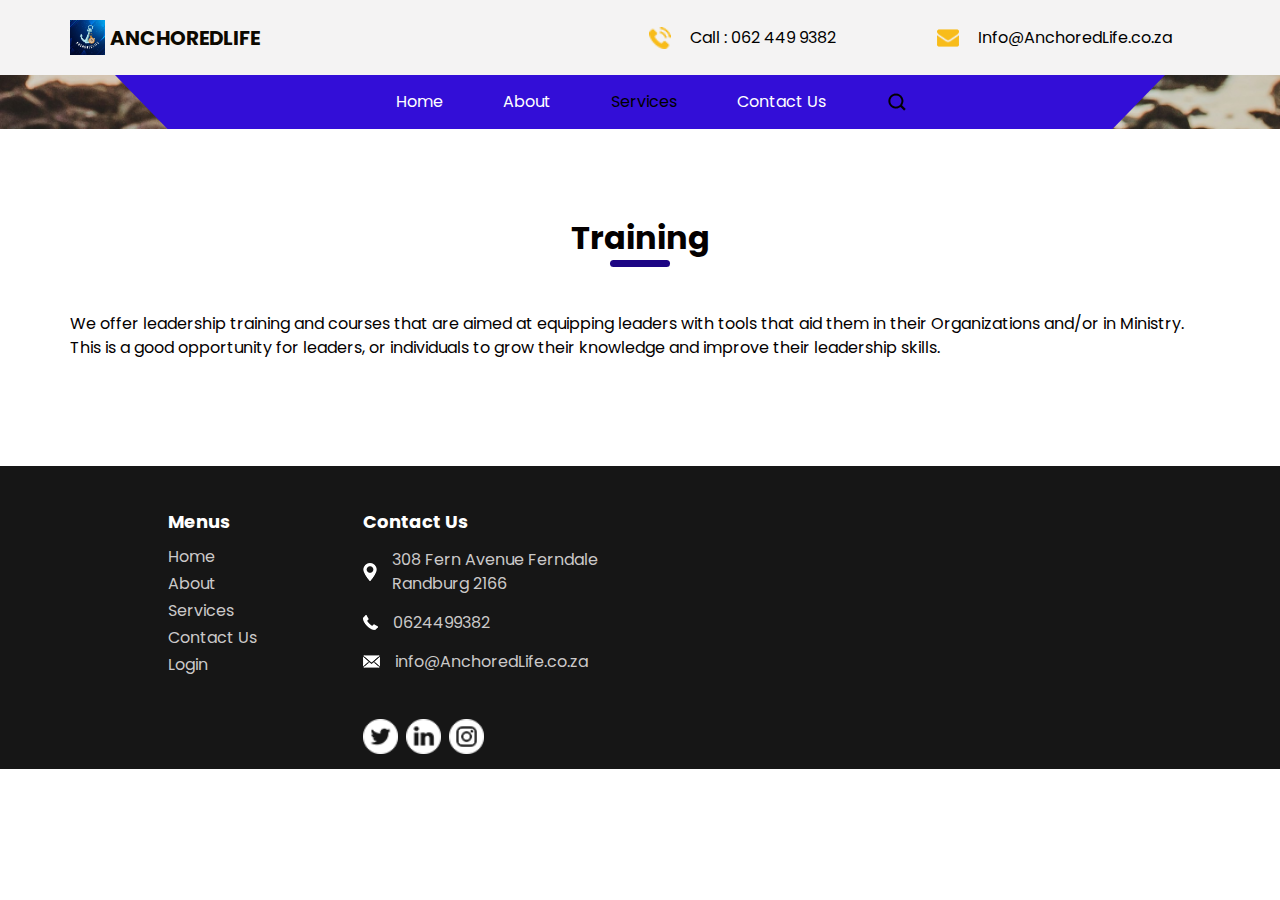
<file: service_3.html>
<!DOCTYPE html>
<html>

<head>
  <!-- Basic -->
  <meta charset="utf-8" />
  <meta http-equiv="X-UA-Compatible" content="IE=edge" />
  <!-- Mobile Metas -->
  <meta name="viewport" content="width=device-width, initial-scale=1, shrink-to-fit=no" />
  <!-- Site Metas -->
  <meta name="keywords" content="" />
  <meta name="description" content="" />
  <meta name="author" content="" />

  <title>AnchoredLife</title>

  <!-- slider stylesheet -->
  <link rel="stylesheet" type="text/css"
    href="https://cdnjs.cloudflare.com/ajax/libs/OwlCarousel2/2.1.3/assets/owl.carousel.min.css" />

  <!-- bootstrap core css -->
  <link rel="stylesheet" type="text/css" href="css/bootstrap.css" />

  <!-- fonts style -->
  <link href="https://fonts.googleapis.com/css?family=Baloo+Chettan|Dosis:400,600,700|Poppins:400,600,700&display=swap"
    rel="stylesheet" />
  <!-- Custom styles for this template -->
  <link href="css/style.css" rel="stylesheet" />
  <!-- responsive style -->
  <link href="css/responsive.css" rel="stylesheet" />
</head>

<body class="sub_page">
  <div class="hero_area">
    <!-- header section strats -->
    <header class="header_section">
      <div class="container">
        <nav class="navbar navbar-expand-lg custom_nav-container">
          <a class="navbar-brand" href="index.html">
            <img src="images/Logo_A.jpg" alt="" />
            <span>
              AnchoredLife
            </span>
          </a>
          <div class="contact_nav" id="">
            <ul class="navbar-nav ">
              <li class="nav-item">
              </li>
              <li class="nav-item">
                <a class="nav-link" href="service.html">
                  <img src="images/call.png" alt="" />
                  <span>Call : 062 449 9382</span>
                </a>
              </li>
              <li class="nav-item">
                <a class="nav-link" href="service.html">
                  <img src="images/envelope.png" alt="" />
                  <span>Info@AnchoredLife.co.za</span>
                </a>
              </li>
            </ul>
          </div>
        </nav>
      </div>

    </header>
    <!-- end header section -->
    <!-- slider section -->
    <section class="slider_section position-relative">
      <div class="container">
        <div class="custom_nav2">
          <nav class="navbar navbar-expand-lg custom_nav-container ">
            <button class="navbar-toggler" type="button" data-toggle="collapse" data-target="#navbarSupportedContent"
              aria-controls="navbarSupportedContent" aria-expanded="false" aria-label="Toggle navigation">
              <span class="navbar-toggler-icon"></span>
            </button>

            <div class="collapse navbar-collapse" id="navbarSupportedContent">
              <div class="d-flex  flex-column flex-lg-row align-items-center">
                <ul class="navbar-nav  ">
                  <li class="nav-item ">
                    <a class="nav-link" href="index.html">Home <span class="sr-only">(current)</span></a>
                  </li>
                  <li class="nav-item">
                    <a class="nav-link" href="about.html">About </a>
                  </li>
                  <li class="nav-item active">
                    <a class="nav-link" href="service.html">Services </a>
                  </li>
                  <li class="nav-item">
                    <a class="nav-link" href="contact.html">Contact Us</a>
                  </li>
                </ul>
                <form class="form-inline my-2 my-lg-0 ml-0 ml-lg-4 mb-3 mb-lg-0">
                  <button class="btn  my-2 my-sm-0 nav_search-btn" type="submit"></button>
                </form>
              </div>
            </div>
          </nav>
        </div>
      </div>
    </section>
    <!-- end slider section -->
  </div>

  <!-- service section -->

  <section class="service_section layout_padding">
    <div class="container">
      <div class="heading_container">
        <h2>
          Training
        </h2>
      </div>
      <div class="service_container">
       
        
        
        <div class="detail-box">
            <p>

              We offer leadership training and courses that are aimed at equipping leaders with tools that aid them in their
               Organizations and/or in Ministry. 
              This is a good opportunity for leaders, or individuals to grow their knowledge and improve their leadership skills.
            </p>
        </div>
       
     
      </div>
    </div>
  </section>

  <!-- end service section -->

  <!-- info section -->

  <section class="info_section layout_padding2-top">
    <div class="container">
   
    </div>
    <div class="container">
      <div class="row">
     
        <div class="col-md-2 offset-md-1">
          <h6>
            Menus
          </h6>
          <ul>
            <li class=" active">
              <a class="" href="index.html">Home <span class="sr-only">(current)</span></a>
            </li>
            <li class="">
              <a class="" href="about.html">About </a>
            </li>
            <li class="">
              <a class="" href="service.html">Services </a>
            </li>
            <li class="">
              <a class="" href="#contactSection">Contact Us</a>
            </li>
            <li class="">
              <a class="" href="#">Login</a>
            </li>
          </ul>
        </div>
        
        <div class="col-md-3">
          <h6>
            Contact Us
          </h6>
          <div class="info_link-box">
            <a href="">
              <img src="images/location-white.png" alt="">
              <span> 308 Fern Avenue
                Ferndale 
                Randburg
                2166
                </span>
            </a>
            <a href="">
              <img src="images/call-white.png" alt="">
              <span>0624499382</span>
            </a>
            <a href="">
              <img src="images/mail-white.png" alt="">
              <span>info@AnchoredLife.co.za</span>
            </a>
          </div>
          <div class="info_social">
            
            <div>
              <a href="https://x.com/i/flow/login?redirect_after_login=%2Fcoupledinjesus">
                <img src="images/twitter-logo-button.png" alt="">
              </a>
            </div>
            <div>
              <a href="https://www.linkedin.com/company/anchoredlife/about/?viewAsMember=true">
                <img src="images/linkedin.png" alt="">
              </a>
            </div>
            <div>
              <a href="https://www.instagram.com/anchoredlifeinchrist/?utm_source=qr&igsh=bWl0Z2w1NTZpdHE4">
                <img src="images/instagram.png" alt="">
              </a>
            </div>
          </div>
        </div>
      </div>
    </div>
  </section>


  <!-- end info section -->


  <!-- footer section -->
 
  <!-- footer section -->

  <script type="text/javascript" src="js/jquery-3.4.1.min.js"></script>
  <script type="text/javascript" src="js/bootstrap.js"></script>

  <script>
    function openNav() {
      document.getElementById("myNav").classList.toggle("menu_width");
      document
        .querySelector(".custom_menu-btn")
        .classList.toggle("menu_btn-style");
    }
  </script>
</body>

</html>
</file>
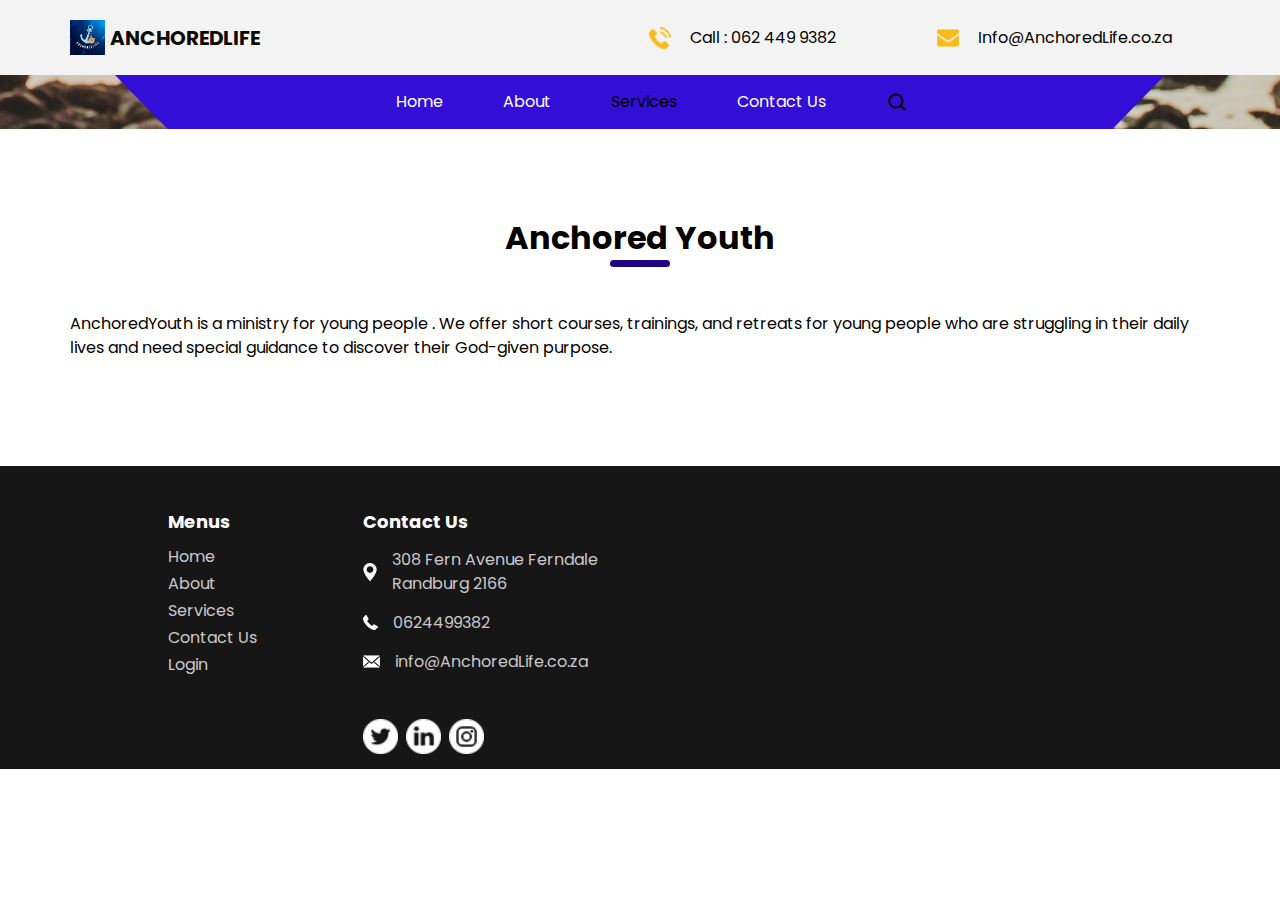
<file: service_4.html>
<!DOCTYPE html>
<html>

<head>
  <!-- Basic -->
  <meta charset="utf-8" />
  <meta http-equiv="X-UA-Compatible" content="IE=edge" />
  <!-- Mobile Metas -->
  <meta name="viewport" content="width=device-width, initial-scale=1, shrink-to-fit=no" />
  <!-- Site Metas -->
  <meta name="keywords" content="" />
  <meta name="description" content="" />
  <meta name="author" content="" />

  <title>AnchoredLife</title>

  <!-- slider stylesheet -->
  <link rel="stylesheet" type="text/css"
    href="https://cdnjs.cloudflare.com/ajax/libs/OwlCarousel2/2.1.3/assets/owl.carousel.min.css" />

  <!-- bootstrap core css -->
  <link rel="stylesheet" type="text/css" href="css/bootstrap.css" />

  <!-- fonts style -->
  <link href="https://fonts.googleapis.com/css?family=Baloo+Chettan|Dosis:400,600,700|Poppins:400,600,700&display=swap"
    rel="stylesheet" />
  <!-- Custom styles for this template -->
  <link href="css/style.css" rel="stylesheet" />
  <!-- responsive style -->
  <link href="css/responsive.css" rel="stylesheet" />
</head>

<body class="sub_page">
  <div class="hero_area">
    <!-- header section strats -->
    <header class="header_section">
      <div class="container">
        <nav class="navbar navbar-expand-lg custom_nav-container">
          <a class="navbar-brand" href="index.html">
            <img src="images/Logo_A.jpg" alt="" />
            <span>
              AnchoredLife
            </span>
          </a>
          <div class="contact_nav" id="">
            <ul class="navbar-nav ">
              <li class="nav-item">
              </li>
              <li class="nav-item">
                <a class="nav-link" href="service.html">
                  <img src="images/call.png" alt="" />
                  <span>Call : 062 449 9382</span>
                </a>
              </li>
              <li class="nav-item">
                <a class="nav-link" href="service.html">
                  <img src="images/envelope.png" alt="" />
                  <span>Info@AnchoredLife.co.za</span>
                </a>
              </li>
            </ul>
          </div>
        </nav>
      </div>

    </header>
    <!-- end header section -->
    <!-- slider section -->
    <section class="slider_section position-relative">
      <div class="container">
        <div class="custom_nav2">
          <nav class="navbar navbar-expand-lg custom_nav-container ">
            <button class="navbar-toggler" type="button" data-toggle="collapse" data-target="#navbarSupportedContent"
              aria-controls="navbarSupportedContent" aria-expanded="false" aria-label="Toggle navigation">
              <span class="navbar-toggler-icon"></span>
            </button>

            <div class="collapse navbar-collapse" id="navbarSupportedContent">
              <div class="d-flex  flex-column flex-lg-row align-items-center">
                <ul class="navbar-nav  ">
                  <li class="nav-item ">
                    <a class="nav-link" href="index.html">Home <span class="sr-only">(current)</span></a>
                  </li>
                  <li class="nav-item">
                    <a class="nav-link" href="about.html">About </a>
                  </li>
                  <li class="nav-item active">
                    <a class="nav-link" href="service.html">Services </a>
                  </li>
                  <li class="nav-item">
                    <a class="nav-link" href="contact.html">Contact Us</a>
                  </li>
                </ul>
                <form class="form-inline my-2 my-lg-0 ml-0 ml-lg-4 mb-3 mb-lg-0">
                  <button class="btn  my-2 my-sm-0 nav_search-btn" type="submit"></button>
                </form>
              </div>
            </div>
          </nav>
        </div>
      </div>
    </section>
    <!-- end slider section -->
  </div>

  <!-- service section -->

  <section class="service_section layout_padding">
    <div class="container">
      <div class="heading_container">
        <h2>
          Anchored Youth
        </h2>
      </div>
      <div class="service_container">
       
        
        
        <div class="detail-box">
            <p>

                AnchoredYouth is a ministry for young people . We offer short courses, trainings,
                 and retreats for young people who are struggling in
                 their daily lives and need special guidance to discover their God-given purpose.
            </p>
        </div>
       
     
      </div>
    </div>
  </section>

  <!-- end service section -->

  <!-- info section -->

  <section class="info_section layout_padding2-top">
    <div class="container">
   
    </div>
    <div class="container">
      <div class="row">
     
        <div class="col-md-2 offset-md-1">
          <h6>
            Menus
          </h6>
          <ul>
            <li class=" active">
              <a class="" href="index.html">Home <span class="sr-only">(current)</span></a>
            </li>
            <li class="">
              <a class="" href="about.html">About </a>
            </li>
            <li class="">
              <a class="" href="service.html">Services </a>
            </li>
            <li class="">
              <a class="" href="#contactSection">Contact Us</a>
            </li>
            <li class="">
              <a class="" href="#">Login</a>
            </li>
          </ul>
        </div>
        
        <div class="col-md-3">
          <h6>
            Contact Us
          </h6>
          <div class="info_link-box">
            <a href="">
              <img src="images/location-white.png" alt="">
              <span> 308 Fern Avenue
                Ferndale 
                Randburg
                2166
                </span>
            </a>
            <a href="">
              <img src="images/call-white.png" alt="">
              <span>0624499382</span>
            </a>
            <a href="">
              <img src="images/mail-white.png" alt="">
              <span>info@AnchoredLife.co.za</span>
            </a>
          </div>
          <div class="info_social">
            
            <div>
              <a href="https://x.com/i/flow/login?redirect_after_login=%2Fcoupledinjesus">
                <img src="images/twitter-logo-button.png" alt="">
              </a>
            </div>
            <div>
              <a href="https://www.linkedin.com/company/anchoredlife/about/?viewAsMember=true">
                <img src="images/linkedin.png" alt="">
              </a>
            </div>
            <div>
              <a href="https://www.instagram.com/anchoredlifeinchrist/?utm_source=qr&igsh=bWl0Z2w1NTZpdHE4">
                <img src="images/instagram.png" alt="">
              </a>
            </div>
          </div>
        </div>
      </div>
    </div>
  </section>


  <!-- end info section -->


  <!-- footer section -->
 
  <!-- footer section -->

  <script type="text/javascript" src="js/jquery-3.4.1.min.js"></script>
  <script type="text/javascript" src="js/bootstrap.js"></script>

  <script>
    function openNav() {
      document.getElementById("myNav").classList.toggle("menu_width");
      document
        .querySelector(".custom_menu-btn")
        .classList.toggle("menu_btn-style");
    }
  </script>
</body>

</html>
</file>
<file: css/style.css>
body {
  font-family: "Poppins", sans-serif;
  color: #040000;
  background-color: #ffffff;
}

.layout_padding {
  padding: 90px 0;
}

.layout_padding2 {
  padding: 45px 0;
}

.layout_padding2-top {
  padding-top: 45px;
}

.layout_padding2-bottom {
  padding-bottom: 45px;
}

.layout_padding-top {
  padding-top: 90px;
}

.layout_padding-bottom {
  padding-bottom: 90px;
}

.heading_container {
  display: -webkit-box;
  display: -ms-flexbox;
  display: flex;
  -webkit-box-pack: center;
      -ms-flex-pack: center;
          justify-content: center;
  text-align: center;
  margin-bottom: 45px;
}

.heading_container h2 {
  font-weight: bold;
  display: -webkit-box;
  display: -ms-flexbox;
  display: flex;
  position: relative;
  padding-bottom: 10px;
  margin: 0;
}

.heading_container h2::before {
  content: "";
  position: absolute;
  bottom: 0;
  left: 50%;
  width: 60px;
  height: 7px;
  border-radius: 10px;
  background-color:  #1d0584;
  -webkit-transform: translateX(-50%);
          transform: translateX(-50%);
}

/*header section*/
.hero_area {
  height: 100vh;
  background: -webkit-gradient(linear, left top, right top, from(rgba(255, 255, 255, 0)), to(rgba(255, 255, 255, 0))), url(../images/hero_bg_1.jpg);
  background: linear-gradient(to right, rgba(255, 255, 255, 0), rgba(255, 255, 255, 0)), url(../images/hero_bg_1.jpg);
  background-repeat: no-repeat;
  background-size: cover;
  background-position: right bottom;
}

.sub_page .hero_area {
  height: auto;
}

.sub_page .slider_section {
  background: none;
}

.sub_page.about_page .slider_section {
  background-color: #f8f8f8;
}

.header_section {
  background-color: #f4f3f3;
}

.header_section .nav_container {
  margin: 0 auto;
}

.custom_nav-container .contact_nav {
  width: 95%;
  margin-right: auto;
}

.custom_nav-container .contact_nav .nav-item {
  -webkit-box-flex: 1;
      -ms-flex: 1;
          flex: 1;
}

.custom_nav-container .contact_nav .nav-item .nav-link {
  padding: 0px 25px;
  color: #000000;
  text-align: center;
}

.custom_nav-container .contact_nav .nav-item .nav-link img {
  width: 22px;
  margin-right: 15px;
}

.custom_nav2 {
  padding: 0 45px;
}

.custom_nav2 .custom_nav-container {
  padding: 5px 0;
  background-color: #330ed7;
  -webkit-clip-path: polygon(0 0, 100% 0%, 95% 100%, 5% 100%);
          clip-path: polygon(0 0, 100% 0%, 95% 100%, 5% 100%);
}

.custom_nav2 .navbar-expand-lg .navbar-nav .nav-item .nav-link {
  padding: 10px 30px;
  color: white;
  text-align: center;
  position: relative;
}

.custom_nav2 .navbar-expand-lg .navbar-nav .nav-item.active .nav-link, .custom_nav2 .navbar-expand-lg .navbar-nav .nav-item:hover .nav-link {
  color: black;
}

.custom_nav2 #navbarSupportedContent {
  -webkit-box-pack: center;
      -ms-flex-pack: center;
          justify-content: center;
}

a,
a:hover,
a:focus {
  text-decoration: none;
}

a:hover,
a:focus {
  color: initial;
}

.btn,
.btn:focus {
  outline: none !important;
  -webkit-box-shadow: none;
          box-shadow: none;
}

.custom_nav-container .nav_search-btn {
  background-image: url(../images/search-icon-black.png);
  background-size: 18px;
  background-repeat: no-repeat;
  width: 35px;
  height: 35px;
  padding: 0;
  border: none;
  margin: 0 40px 0 15px;
  background-position: center;
}

.custom_nav-container .nav_search-btn:hover {
  background-image: url(../images/search-icon.png);
}

.navbar-brand {
  display: -webkit-box;
  display: -ms-flexbox;
  display: flex;
  -webkit-box-align: center;
      -ms-flex-align: center;
          align-items: center;
}

.navbar-brand img {
  width: 35px;
  margin-right: 5px;
}

.navbar-brand span {
  font-size: 20px;
  font-weight: bold;
  color: #0c0900;
  text-transform: uppercase;
}

.custom_nav-container {
  z-index: 99999;
  padding: 15px 0;
}

.custom_nav-container .navbar-toggler {
  outline: none;
}

.custom_nav-container .navbar-toggler .navbar-toggler-icon {
  background-image: url(../images/menu.png);
  background-size: 42px;
}

.custom_nav-container .nav_search-btn {
  margin: auto;
}

/*end header section*/
/* slider section */
.slider_section {
  height: calc(100% - 80px);
  background-image: url(../images/hero_bg_2.jpg);
  background-size: cover;
}

.slider_section .slider_container {
  height: calc(100% - 60px);
  display: -webkit-box;
  display: -ms-flexbox;
  display: flex;
  -webkit-box-align: center;
      -ms-flex-align: center;
          align-items: center;
}

.slider_section #carouselExampleIndicators {
  width: 100%;
}

.slider_section .detail-box h2 {
  color:  #330ed7;
}

.slider_section .detail-box h1 {
  font-size: 4rem;
  font-weight: bold;
  color: #f4f3f3;
  text-transform: uppercase;
}

.slider_section .detail-box p {
  color: #ffffff;
}

.slider_section .detail-box .btn-box {
  display: -webkit-box;
  display: -ms-flexbox;
  display: flex;
  -ms-flex-wrap: wrap;
      flex-wrap: wrap;
  margin-top: 35px;
  margin: 35px -5px 0 -5px;
}

.slider_section .detail-box .btn-box a {
  width: 165px;
  text-align: center;
  margin: 5px;
}

.slider_section .detail-box .btn-box .btn-1 {
  display: inline-block;
  padding: 7px 0;
  background-color:  #330ed7;
  border: 1px solid #330ed7;
  color: #ffffff;
}

.slider_section .detail-box .btn-box .btn-1:hover {
  background-color: transparent;
  color:  #330ed7;
}

.slider_section .detail-box .btn-box .btn-2 {
  display: inline-block;
  padding: 7px 0;
  background-color: #f4f3f3;
  border: 1px solid #f4f3f3;
  color: #020000;
}

.slider_section .detail-box .btn-box .btn-2:hover {
  background-color: transparent;
  color: #f4f3f3;
}

.slider_section .carousel-indicators {
  bottom: 50%;
  margin: 0;
  -webkit-transform: translateY(50%);
          transform: translateY(50%);
  -webkit-box-align: center;
      -ms-flex-align: center;
          align-items: center;
  -webkit-box-pack: start;
      -ms-flex-pack: start;
          justify-content: flex-start;
  left: 25px;
}

.slider_section .carousel-indicators li {
  width: 14px;
  height: 14px;
  opacity: 1;
  background-color: transparent;
  border: 2px solid #330ed7;
  border-radius: 100%;
}

.slider_section .carousel-indicators li.active {
  width: 18px;
  height: 18px;
  border: 3px solid #330ed7;
}

.slider_section .number_box {
  width: 50px;
  position: absolute;
  left: 25px;
  top: 50%;
  display: -webkit-box;
  display: -ms-flexbox;
  display: flex;
  -webkit-box-orient: vertical;
  -webkit-box-direction: normal;
      -ms-flex-direction: column;
          flex-direction: column;
  -webkit-box-align: center;
      -ms-flex-align: center;
          align-items: center;
  color:  #109696;
  -webkit-transform: translateY(-50%);
          transform: translateY(-50%);
}

.slider_section .number_box hr {
  border: none;
  width: 1px;
  height: 200px;
  background-color:  #330ed7;
  margin: 2rem 0;
}

/* end slider section */
.about_section {
  background-color: #f8f8f8;
}

.about_section .box {
  display: -webkit-box;
  display: -ms-flexbox;
  display: flex;
  -webkit-box-orient: vertical;
  -webkit-box-direction: normal;
      -ms-flex-direction: column;
          flex-direction: column;
  -webkit-box-align: center;
      -ms-flex-align: center;
          align-items: center;
  text-align: center;
  width: 85%;
  margin: 0 auto;
}

.about_section .box .img-box img {
  max-width: 100%;
}

.about_section .box .detail-box {
  margin-top: 25px;
}

.about_section .box .detail-box a {
  display: inline-block;
  padding: 10px 40px;
  background-color: #151615;
  border: 1px solid #151615;
  color: #ffffff;
  margin-top: 15px;
}

.about_section .box .detail-box ul{
  list-style-type: none;
}

.about_section .box .detail-box a:hover {
  background-color: transparent;
  color: #151615;
}

.service_section .service_container {
  display: -webkit-box;
  display: -ms-flexbox;
  display: flex;
  -webkit-box-pack: center;
      -ms-flex-pack: center;
          justify-content: center;
  -ms-flex-wrap: wrap;
      flex-wrap: wrap;
}

.service_section .service_container .box {
  position: relative;
  color: #ffffff;
  margin: 1%;
  -ms-flex-preferred-size: 48%;
      flex-basis: 48%;
}

.service_section .service_container .box h6 {
  font-weight: bold;
  text-transform: uppercase;
}

.service_section .service_container .box img {
  width: 100%;
}

.service_section .service_container .box .visible_heading {
  position: absolute;
  bottom: 15px;
  left: 15px;
  color: #151615;
}

.service_section .service_container .box .link_box {
  display: none;
  -webkit-box-orient: vertical;
  -webkit-box-direction: normal;
      -ms-flex-direction: column;
          flex-direction: column;
  -webkit-box-align: center;
      -ms-flex-align: center;
          align-items: center;
  text-align: center;
  position: absolute;
  top: 50%;
  left: 50%;
  -webkit-transform: translate(-50%, -50%);
          transform: translate(-50%, -50%);
}

.service_section .service_container .box .link_box a {
  display: -webkit-box;
  display: -ms-flexbox;
  display: flex;
  -webkit-box-pack: center;
      -ms-flex-pack: center;
          justify-content: center;
  -webkit-box-align: center;
      -ms-flex-align: center;
          align-items: center;
  width: 45px;
  height: 45px;
  border-radius: 100%;
  background-color: #f8bc1a;
}

.service_section .service_container .box .link_box a img {
  width: 20px;
  height: 100%;
}

.service_section .service_container .box .link_box a:hover {
  opacity: .9;
}

.service_section .service_container .box .link_box h6 {
  margin-top: 15px;
  
}

.service_section .service_container .box::before {
  display: none;
  content: "";
  width: 100%;
  height: 100%;
  position: absolute;
  left: 0;
  top: 0;
  background-color: rgba(67, 17, 125, 0.9);
}

.service_section .service_container .box:hover .link_box {
  display: -webkit-box;
  display: -ms-flexbox;
  display: flex;
}

.service_section .service_container .box:hover::before {
  display: block;
}

.service_section .service_container .box:hover .visible_heading {
  display: none;
}

.us_section {
  background-color: #3c0e78;
  color: #ffffff;
}

.us_section .us_container {
  display: -webkit-box;
  display: -ms-flexbox;
  display: flex;
}

.us_section .us_container .box {
  display: -webkit-box;
  display: -ms-flexbox;
  display: flex;
  -webkit-box-orient: vertical;
  -webkit-box-direction: normal;
      -ms-flex-direction: column;
          flex-direction: column;
  -webkit-box-align: center;
      -ms-flex-align: center;
          align-items: center;
  text-align: center;
  margin: 25px 10px 0 10px;
}

.us_section .us_container .box .img-box {
  height: 100px;
  display: -webkit-box;
  display: -ms-flexbox;
  display: flex;
  -webkit-box-align: center;
      -ms-flex-align: center;
          align-items: center;
  -webkit-box-pack: center;
      -ms-flex-pack: center;
          justify-content: center;
}

.us_section .us_container .box .img-box img {
  max-width: 100%;
}

.us_section .us_container .box .detail-box h5 {
  font-weight: bold;
}

.client_section .box {
  display: -webkit-box;
  display: -ms-flexbox;
  display: flex;
  -webkit-box-orient: vertical;
  -webkit-box-direction: normal;
      -ms-flex-direction: column;
          flex-direction: column;
  -webkit-box-align: center;
      -ms-flex-align: center;
          align-items: center;
  text-align: center;
  width: 600px;
  margin: 0 auto;
  margin-bottom: 45px;
}

.client_section .box .img-box {
  width: 200px;
}

.client_section .box .img-box img {
  width: 100%;
}

.client_section .box .detail-box {
  margin-top: 25px;
}

.client_section .box .detail-box h5 {
  font-weight: bold;
  position: relative;
  padding-bottom: 5px;
}

.client_section .box .detail-box h5::before {
  content: "";
  position: absolute;
  bottom: 0;
  left: 50%;
  width: 40px;
  height: 4px;
  border-radius: 10px;
  background-color: #f8bc1a;
  -webkit-transform: translateX(-50%);
          transform: translateX(-50%);
}

.client_section .carousel-indicators {
  margin: 0;
  -webkit-box-pack: center;
      -ms-flex-pack: center;
          justify-content: center;
  bottom: 0;
}

.client_section .carousel-indicators li {
  opacity: 1;
  background-color: #000000;
  width: 40px;
  height: 10px;
  border-radius: 10px;
  background-clip: unset;
  border: none;
}

.client_section .carousel-indicators li.active {
  background-color: #f8bc1a;
}

.result_section {
  color: #ffffff;
  background-color: #3c0e78;
}

.result_section .row {
  -webkit-box-align: center;
      -ms-flex-align: center;
          align-items: center;
}

.result_section .img-box img {
  width: 100%;
}

.result_section .detail-box {
  padding-left: 15px;
}

.result_section .detail-box h2 {
  font-weight: bold;
  font-size: 2.5rem;
  position: relative;
  padding-top: 10px;
}

.result_section .detail-box h2::before {
  content: "";
  position: absolute;
  top: 0;
  left: 0;
  width: 40px;
  height: 7px;
  border-radius: 10px;
  background-color: #f8bc1a;
}

.result_section .detail-box p {
  margin-top: 15px;
}

.result_section .detail-box a {
  display: inline-block;
  padding: 10px 45px;
  background-color: #f8bc1a;
  border: 1px solid #f8bc1a;
  color: #ffffff;
  margin-top: 25px;
}

.result_section .detail-box a:hover {
  background-color: transparent;
  color: #f8bc1a;
}

/* contact section */
.contact_section {
  position: relative;
}

.contact_section .bg-img {
  position: absolute;
  width: 100px;
  top: 50%;
  left: 0;
  -webkit-transform: translateY(-50%);
          transform: translateY(-50%);
}

.contact_section .bg-img img {
  width: 100%;
}

.contact_section .heading_container {
  -webkit-box-pack: center;
      -ms-flex-pack: center;
          justify-content: center;
}

.contact_section .heading_container h2 {
  text-transform: unset;
}

.contact_section input::-webkit-input-placeholder {
  color: #000;
}

.contact_section input:-ms-input-placeholder {
  color: #000;
}

.contact_section input::-ms-input-placeholder {
  color: #000;
}

.contact_section input::placeholder {
  color: #000;
}

.contact_section input {
  border: none;
  outline: none;
  border-bottom: 0.8px solid #ac9784;
  width: 90%;
  margin: 10px 0;
}

.contact_section input::-webkit-input-placeholder {
  color: #ac9784;
}

.contact_section input:-ms-input-placeholder {
  color: #ac9784;
}

.contact_section input::-ms-input-placeholder {
  color: #ac9784;
}

.contact_section input::placeholder {
  color: #ac9784;
}

.contact_form-container {
  padding: 15px 0 15px 0;
}

.contact_form-container button {
  border: none;
  background-color: #330ed7;
  color: #fff;
  padding: 14px 55px;
  font-size: 14px;
  text-transform: uppercase;
}

.map_container {
  height: 350px;
}

.map_container .map-responsive {
  height: 100%;
}

/* contact section */
/* info section */
.info_section {
  background-color: #161616;
  color: #ffffff;
}

.info_section h6 {
  font-weight: bold;
}

.info_section .info_form {
  width: 80%;
  margin: 0 auto;
  margin-bottom: 45px;
}

.info_section .info_form h4 {
  text-transform: uppercase;
  text-align: center;
  margin-bottom: 20px;
}

.info_section .info_form form {
  display: -webkit-box;
  display: -ms-flexbox;
  display: flex;
  -webkit-box-align: center;
      -ms-flex-align: center;
          align-items: center;
}

.info_section .info_form form input {
  background-color: #ffffff;
  border: none;
  width: calc(100% - 139px);
  outline: none;
  color: #000000;
  height: 42.4px;
  padding-left: 15px;
}

.info_section .info_form form input ::-webkit-input-placeholder {
  color: #ffffff;
  opacity: 0.2;
}

.info_section .info_form form input :-ms-input-placeholder {
  color: #ffffff;
  opacity: 0.2;
}

.info_section .info_form form input ::-ms-input-placeholder {
  color: #ffffff;
  opacity: 0.2;
}

.info_section .info_form form input ::placeholder {
  color: #ffffff;
  opacity: 0.2;
}

.info_section .info_form form button {
  background-color: #f8bc1a;
  display: inline-block;
  padding: 9px 30px;
  background-color: #f8bc1a;
  border: 1px solid #f8bc1a;
  color: #000000;
  font-size: 15px;
  text-transform: uppercase;
}

.info_section .info_form form button:hover {
  background-color: transparent;
  color: #f8bc1a;
}

.info_section h6 {
  margin-bottom: 12px;
  font-size: 18px;
}

.info_section p {
  color: #cbc9c9;
}

.info_section ul {
  padding: 0;
}

.info_section ul li {
  list-style-type: none;
  margin: 3px 0;
}

.info_section ul li a {
  color: #cbc9c9;
}

.info_section ul li a:hover {
  color: #ffffff;
}

.info_section .info_link-box a {
  display: -webkit-box;
  display: -ms-flexbox;
  display: flex;
  -webkit-box-align: center;
      -ms-flex-align: center;
          align-items: center;
  margin: 15px 0;
}

.info_section .info_link-box a:hover {
  color: #ffffff;
}

.info_section .info_link-box a img {
  margin-right: 15px;
}

.info_section .info_link-box a span {
  color: #cbc9c9;
}

.info_section .info_link-box a:hover span {
  color: #ffffff;
}

.info_section .info_social {
  display: -webkit-box;
  display: -ms-flexbox;
  display: flex;
  margin: 45px auto 15px auto;
}

.info_section .info_social img {
  width: 35px;
  margin-right: 8px;
}

/* end info section */
/* footer section*/
.footer_section {
  background-color: #161616;
  padding: 20px 0;
}

.footer_section p {
  margin: 0;
  text-align: center;
  color: #ffffff;
}

.footer_section a {
  color: #ffffff;
}

/* end footer section*/
/*# sourceMappingURL=style.css.map */
</file>
<file: css/responsive.css>
@media (max-width: 1400px) {}

@media (max-width: 1120px) {}

@media (max-width: 992px) {


    .hero_area {
        height: auto;
    }

    .slider_section {
        background-attachment: fixed;
    }

    .custom_nav-container {
        justify-content: center;
    }

    .custom_nav-container .contact_nav {
        display: none;
    }

    .slider_section .detail-box {
        padding: 75px 0;
    }

    .custom_nav2 .navbar-nav {
        margin-top: 10px;
    }
}

@media (max-width: 768px) {


    .slider_section .detail-box {
        text-align: center;
    }

    .slider_section .detail-box .btn-box {
        justify-content: center;
    }

    .slider_section .detail-box {
        padding-bottom: 120px;
    }

    .slider_section .carousel-indicators {

        justify-content: center;
        left: 0;
        bottom: 55px;

    }

    .service_section .service_container .box {
        flex-basis: 100%;
        margin: 2% 0;
    }

    .custom_nav2 {
        padding: 0;
    }

    .us_section .us_container {
        flex-direction: column;
    }

    .client_section .box {
        width: 100%;
    }

    .result_section .detail-box {
        padding: 45px 0 90px 0;
    }

    .contact_section .heading_container {
        margin-bottom: 0;
    }

    .contact_form-container {
        margin-bottom: 30px;
    }

    .contact_section input {
        width: 100%;
    }

    .info_section .row>div {
        margin-bottom: 25px;
        text-align: center;
    }

    .info_section .info_link-box {
        display: flex;
        flex-direction: column;
        align-items: center;
    }

    .info_section .info_social {
        justify-content: center;
    }
}

@media (max-width: 576px) {
    .slider_section .detail-box h1 {
        font-size: 3rem;
    }
}

@media (max-width: 480px) {}

@media (max-width: 400px) {
    .slider_section .detail-box h2 {
        font-size: 1.8rem;
    }

    .slider_section .detail-box h1 {
        font-size: 2.5rem;
    }

    .info_section .info_form form {
        flex-direction: column;
        align-items: center;
    }

    .info_section .info_form form input {
        width: 100%;
        margin-bottom: 10px;
    }


}

@media (max-width: 360px) {}

@media (min-width: 1200px) {
    .container {
        max-width: 1170px;
    }

}
</file>
